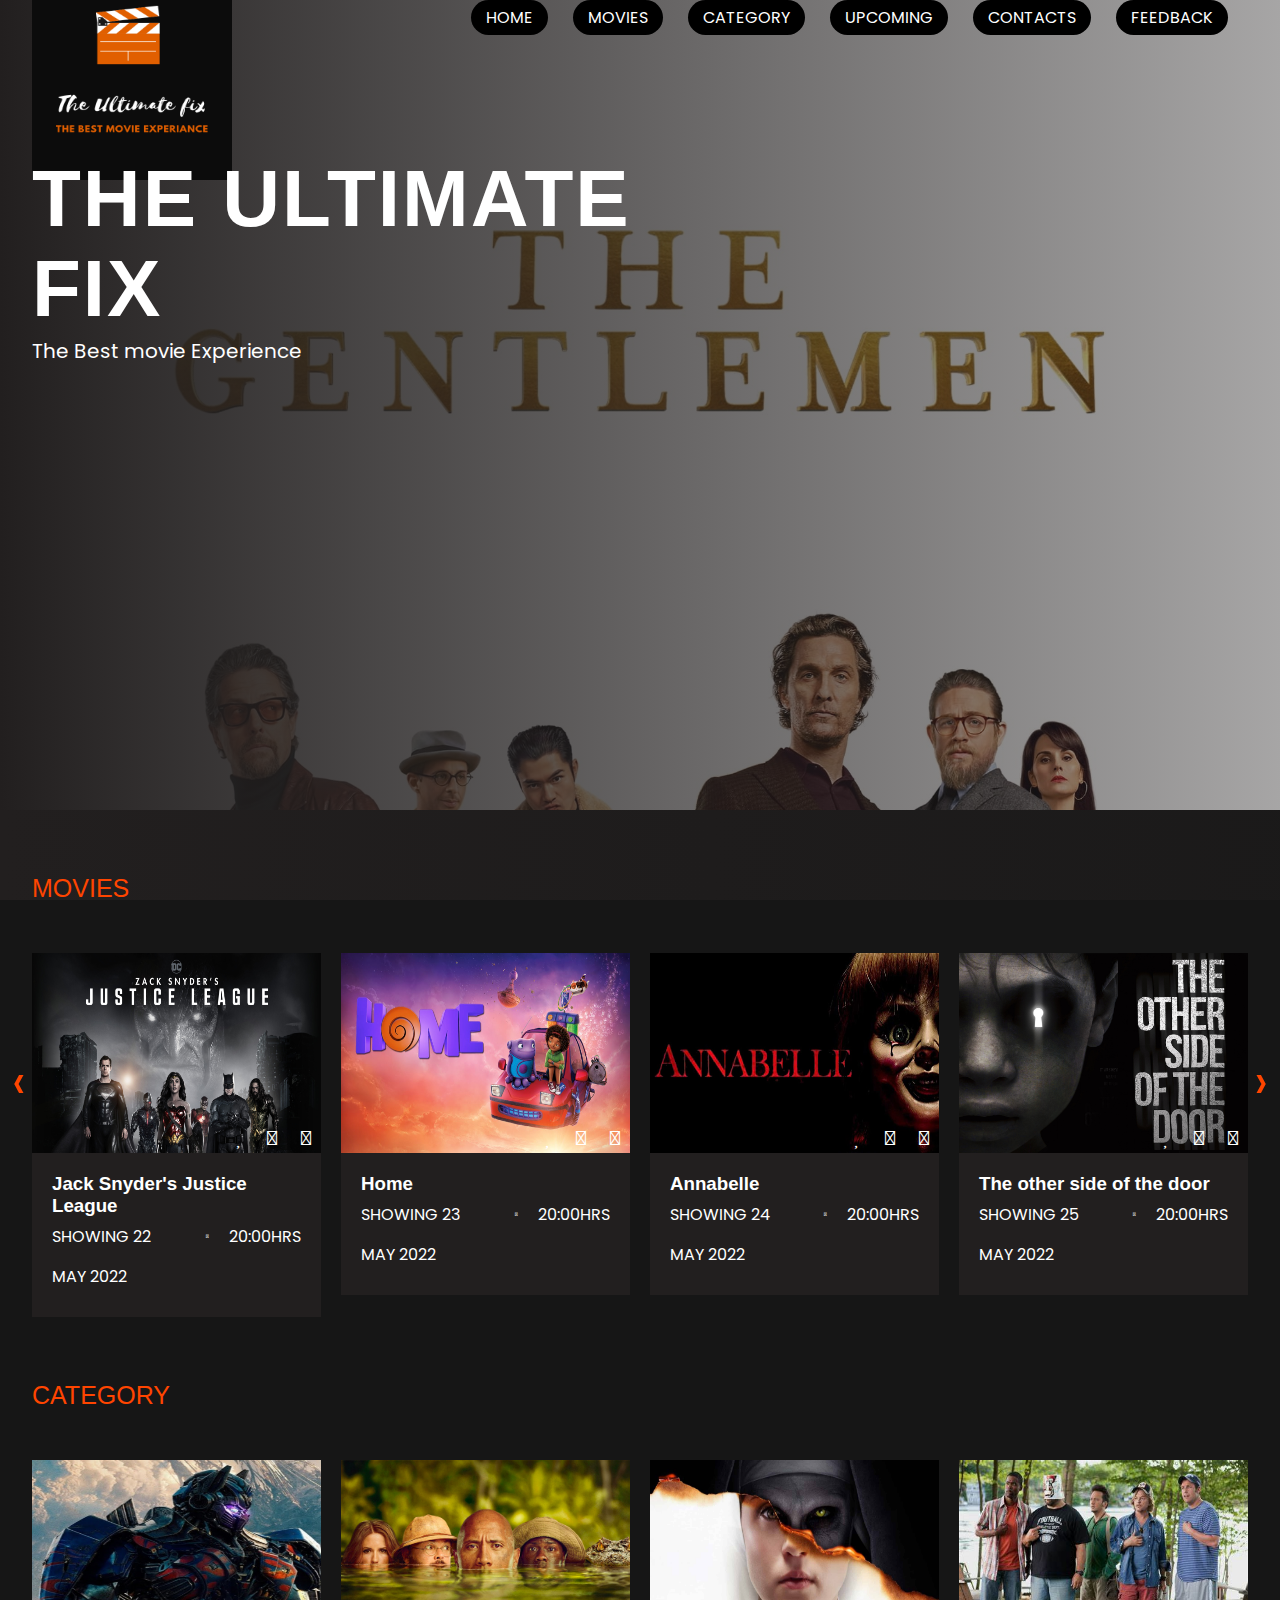
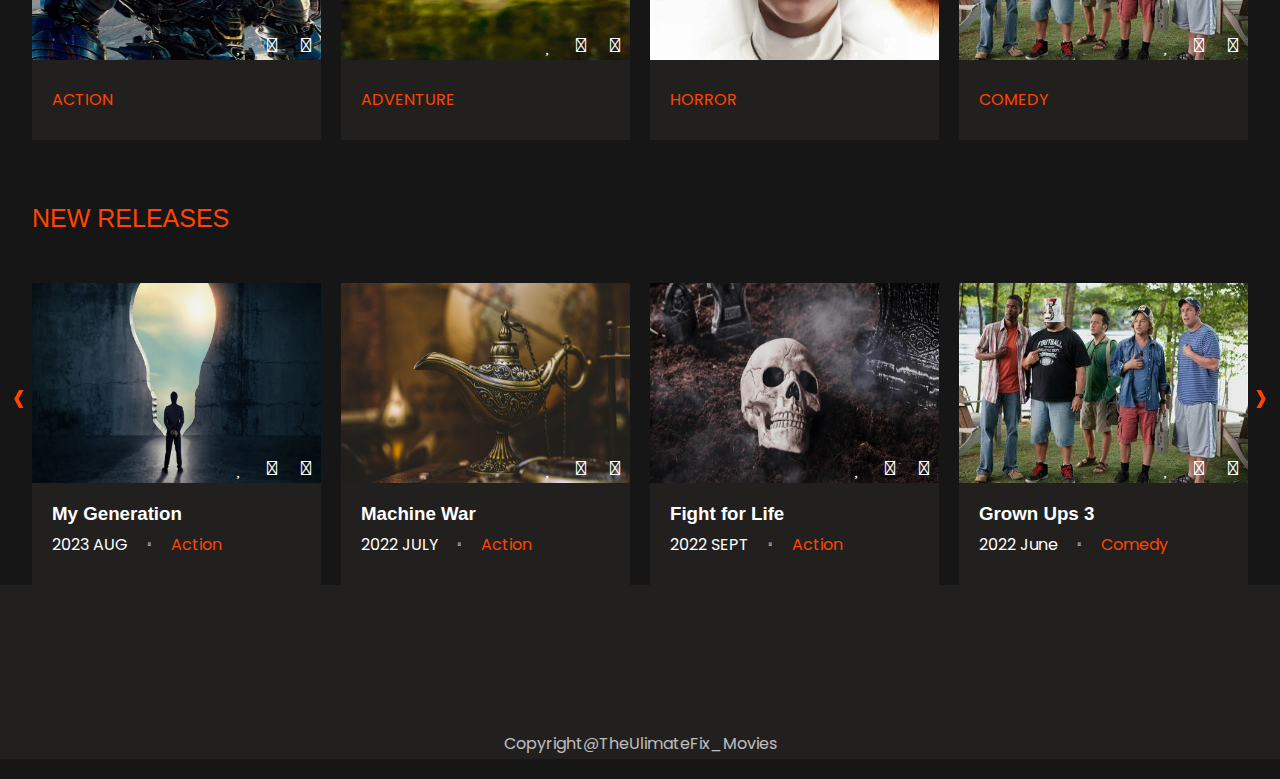
<file: index.html>
<!DOCTYPE html>
<html lang="en" dir="ltr">

<head>
  <meta charset="utf-8">
  <title>The Ultimate Fix</title>
  <meta name="viewport" content="width=device-width, initial-scale=1.0">
  <link rel="stylesheet" href="css/style.css">
  <link rel="stylesheet" href="https://pro.fontawesome.com/releases/v5.10.0/css/all.css" integrity="sha384-AYmEC3Yw5cVb3ZcuHtOA93w35dYTsvhLPVnYs9eStHfGJvOvKxVfELGroGkvsg+p" crossorigin="anonymous" />
  <!-- Owl Carousel css-->
  <link rel="stylesheet" href="https://cdnjs.cloudflare.com/ajax/libs/OwlCarousel2/2.3.4/assets/owl.carousel.css" />
  <link rel="stylesheet" href="https://cdnjs.cloudflare.com/ajax/libs/OwlCarousel2/2.3.4/assets/owl.carousel.min.css" />
  <link rel="stylesheet" href="https://cdnjs.cloudflare.com/ajax/libs/font-awesome/4.7.0/css/font-awesome.min.css">
    <link rel="preconnect" href="https://fonts.googleapis.com">
    <link rel="preconnect" href="https://fonts.gstatic.com" crossorigin>
    <link href="https://fonts.googleapis.com/css2?family=Source+Sans+Pro:wght@300;600&display=swap" rel="stylesheet">
  <!-- Owl Carousel css-->


  <!-- jquery css-->
  <script src="https://code.jquery.com/jquery-1.12.4.min.js" integrity="sha256-ZosEbRLbNQzLpnKIkEdrPv7lOy9C27hHQ+Xp8a4MxAQ=" crossorigin="anonymous"></script>
  <!-- jquery css-->

</head>

<body>
  <section class="home">
    <div class="headerbg ">
      <header>
        <div class="container ">
          <div class="navbar flex1">
            <nav>
			        <div class="logo">
			          <img src="image/tuflogo.png" alt="">
              </div>
                 <!--menu btn-->
              <ul id="menuitem">
                <li><a href="index.html">Home</a></li>
                <li><a href="#movies">Movies</a></li>
                <li><a href="Categories.html">Category</a></li>
                <li><a href="#upcoming">Upcoming</a></li>
                <li><a href="contacts.html">Contacts</a></li>
                <li><a href="feedback.html">Feedback</a></li>
              </ul>
            </nav>
            <span class="fa fa-bars" onclick="menutoggle()"></span>
          </div>
        </div>
      </header>

      <div class="home_content mtop">
        <div class="container">
          <div class="left">
            <h1>The Ultimate Fix</h1>
            <p>The Best movie Experience</p>
          </div>
        </div>
      </div>
    </div>
  </section>


  <script>
    var menuitem = document.getElementById("menuitem");
    menuitem.style.maxHeight = "0px";

    function menutoggle() {
      if (menuitem.style.maxHeight == '0px') {
        menuitem.style.maxHeight = "200px"
      } else {
        menuitem.style.maxHeight = "0px"
      }
    }

    window.addEventListener("scroll", function() {
      var header = document.querySelector("header");
      header.classList.toggle("sticky", window.scrollY > 50);
    })
  </script>



  <section class="popular mtop" id="movies">
    <div class="container ">
      <div class="heading flex1">
        <h2>MOVIES</h2>
      </div>

      <div class="owl-carousel owl-theme">
        <div class="item">
          <div class="box">
            <div class="imgBox">
              <img src="image/home 1.jpg" alt="">
              <div class="icon">
                <i class="far fa-heart"></i>
                <i class="fas fa-share-alt"></i>
                <i class="fas fa-plus"></i>
              </div>
            </div>

            <div class="content">
              <i id="palybtn" class="fas fa-play"></i>
            </div>
            <div class="text">
              <h3>Jack Snyder's Justice League</h3>
              <div class="time flex">
                <span>SHOWING 22 MAY 2022</span>
                <i class="fas fa-circle"></i>
                <span>20:00HRS</span>
              </div>
            </div>
          </div>
        </div>
        <div class="item">
          <div class="box">
            <div class="imgBox">
              <img src="image/home.jpg" alt="">
              <div class="icon">
                <i class="far fa-heart"></i>
                <i class="fas fa-share-alt"></i>
                <i class="fas fa-plus"></i>
              </div>
            </div>

            <div class="content">
              <i id="palybtn" class="fas fa-play"></i>
            </div>
            <div class="text">
              <h3>Home</h3>
              <div class="time flex">
                <span>SHOWING 23 MAY 2022</span>
                <i class="fas fa-circle"></i>
                <span>20:00HRS</span>
              </div>
            </div>
          </div>
        </div>
        <div class="item">
          <div class="box">
            <div class="imgBox">
              <img src="image/hor6.jfif" alt="">
              <div class="icon">
                <i class="far fa-heart"></i>
                <i class="fas fa-share-alt"></i>
                <i class="fas fa-plus"></i>
              </div>
            </div>

            <div class="content">
              <i id="palybtn" class="fas fa-play"></i>
            </div>
            <div class="text">
              <h3>Annabelle</h3>
              <div class="time flex">
                <span>SHOWING 24 MAY 2022</span>
                <i class="fas fa-circle"></i>
                <span>20:00HRS</span>
              </div>
            </div>
          </div>
        </div>
        <div class="item">
          <div class="box">
            <div class="imgBox">
              <img src="image/hor3.jfif" alt="">
              <div class="icon">
                <i class="far fa-heart"></i>
                <i class="fas fa-share-alt"></i>
                <i class="fas fa-plus"></i>
              </div>
            </div>

            <div class="content">
              <i id="palybtn" class="fas fa-play"></i>
            </div>
            <div class="text">
              <h3>The other side of the door</h3>
              <div class="time flex">
                <span>SHOWING 25 MAY 2022</span>
                <i class="fas fa-circle"></i>
                <span>20:00HRS</span>
              </div>
            </div>
          </div>
        </div>
        <div class="item">
          <div class="box">
            <div class="imgBox">
              <img src="image/hor1.jfif" alt="">
              <div class="icon">
                <i class="far fa-heart"></i>
                <i class="fas fa-share-alt"></i>
                <i class="fas fa-plus"></i>
              </div>
            </div>

            <div class="content">
              <i id="palybtn" class="fas fa-play"></i>
            </div>
            <div class="text">
              <h3>The Conjuring</h3>
              <div class="time flex">
                <span>SHOWING 27 MAY 2022</span>
                <i class="fas fa-circle"></i>
                <span>20:00HRS</span>
              </div>
            </div>
          </div>
        </div>
        <div class="item">
          <div class="box">
            <div class="imgBox">
              <img src="image/hor2.jfif" alt="">
              <div class="icon">
                <i class="far fa-heart"></i>
                <i class="fas fa-share-alt"></i>
                <i class="fas fa-plus"></i>
              </div>
            </div>

            <div class="content">
              <i id="palybtn" class="fas fa-play"></i>
            </div>
            <div class="text">
              <h3>IT</h3>
              <div class="time flex">
                <span>SHOWING 29 MAY 2022</span>
                <i class="fas fa-circle"></i>
                <span>20:00HRS</span>
              </div>
            </div>
          </div>
        </div>
  </section>

  <section class="popular mtop" id="category">
    <div class="container ">
      <div class="heading flex1">
        <h2>CATEGORY</h2>
      </div>

      <div class="owl-carousel owl-theme">
        <div class="item">
          <div class="box">
            <div class="imgBox">
              <img src="image/p1.jpg" alt="">
              <div class="icon">
                <i class="far fa-heart"></i>
                <i class="fas fa-share-alt"></i>
                <i class="fas fa-plus"></i>
              </div>
            </div>

            <div class="content">
              <i id="palybtn" class="fas fa-play"></i>
            </div>
            <div class="text">
              <div class="time flex">
                <a href="action.html">ACTION</a>
              </div>
            </div>
          </div>
        </div>
        <div class="item">
          <div class="box">
            <div class="imgBox">
              <img src="image/p2.jpg" alt="">
              <div class="icon">
                <i class="far fa-heart"></i>
                <i class="fas fa-share-alt"></i>
                <i class="fas fa-plus"></i>
              </div>
            </div>

            <div class="content">
              <i id="palybtn" class="fas fa-play"></i>
            </div>
            <div class="text">
              <div class="time flex">
                <a href="adventure.html">ADVENTURE</a>
              </div>
            </div>
          </div>
        </div>
        <div class="item">
          <div class="box">
            <div class="imgBox">
              <img src="image/p3.jpg" alt="">
              <div class="icon">
                <i class="far fa-heart"></i>
                <i class="fas fa-share-alt"></i>
                <i class="fas fa-plus"></i>
              </div>
            </div>

            <div class="content">
              <i id="palybtn" class="fas fa-play"></i>
            </div>
            <div class="text">
              <div class="time flex">
                <a href="horror.html">HORROR</a>
              </div>
            </div>
          </div>
        </div>
        <div class="item">
          <div class="box">
            <div class="imgBox">
              <img src="image/p4.jpg" alt="">
              <div class="icon">
                <i class="far fa-heart"></i>
                <i class="fas fa-share-alt"></i>
                <i class="fas fa-plus"></i>
              </div>
            </div>

            <div class="content">
              <i id="palybtn" class="fas fa-play"></i>
            </div>
            <div class="text">
              <div class="time flex">
                <a href="comedy.html">COMEDY</a>
              </div>
            </div>
          </div>
        </div>
      </div>
    </div>
  </section>


  <!-- Owl Carousel -->
  <script src="https://cdnjs.cloudflare.com/ajax/libs/OwlCarousel2/2.3.4/owl.carousel.min.js"></script>
  <script src="https://cdnjs.cloudflare.com/ajax/libs/OwlCarousel2/2.3.4/owl.carousel.js"></script>
  <!-- Owl Carousel -->

  <script>
    $('.owl-carousel').owlCarousel({
      loop: true,
      margin: 20,
      nav: true,
      dots: false,
      responsive: {
        411: {
          items: 1
        },
        768: {
          items: 2
        },
        1000: {
          items: 4
        }
      }
    })
  </script>

<section class="popular mtop" id="upcoming">
    <div class="container ">
      <div class="heading flex1">
        <h2>NEW RELEASES</h2>
      </div>

      <div class="owl-carousel owl-theme">
        <div class="item">
          <div class="box">
            <div class="imgBox">
              <img src="image/p7.jpg" alt="">
              <div class="icon">
                <i class="far fa-heart"></i>
                <i class="fas fa-share-alt"></i>
                <i class="fas fa-plus"></i>
              </div>
            </div>

            <div class="content">
              <i id="palybtn" class="fas fa-play"></i>
            </div>
            <div class="text">
              <h3>My Generation</h3>
              <div class="time flex">
                <span>2023 AUG</span>
                <i class="fas fa-circle"></i>
                <a>Action</a>
              </div>
            </div>
          </div>
        </div>
        <div class="item">
          <div class="box">
            <div class="imgBox">
              <img src="image/p6.jpg" alt="">
              <div class="icon">
                <i class="far fa-heart"></i>
                <i class="fas fa-share-alt"></i>
                <i class="fas fa-plus"></i>
              </div>
            </div>

            <div class="content">
              <i id="palybtn" class="fas fa-play"></i>
            </div>
            <div class="text">
              <h3>Machine War</h3>
              <div class="time flex">
                <span>2022 JULY</span>
                <i class="fas fa-circle"></i>
                <a>Action</a>
              </div>
            </div>
          </div>
        </div>
        <div class="item">
          <div class="box">
            <div class="imgBox">
              <img src="image/p5.jpg" alt="">
              <div class="icon">
                <i class="far fa-heart"></i>
                <i class="fas fa-share-alt"></i>
                <i class="fas fa-plus"></i>
              </div>
            </div>

            <div class="content">
              <i id="palybtn" class="fas fa-play"></i>
            </div>
            <div class="text">
              <h3>Fight for Life</h3>
              <div class="time flex">
                <span>2022 SEPT</span>
                <i class="fas fa-circle"></i>
                <a>Action</a>
              </div>
            </div>
          </div>
        </div>
        <div class="item">
          <div class="box">
            <div class="imgBox">
              <img src="image/p4.jpg" alt="">
              <div class="icon">
                <i class="far fa-heart"></i>
                <i class="fas fa-share-alt"></i>
                <i class="fas fa-plus"></i>
              </div>
            </div>

            <div class="content">
              <i id="palybtn" class="fas fa-play"></i>
            </div>
            <div class="text">
              <h3>Grown Ups 3</h3>
              <div class="time flex">
                <span>2022 June</span>
                <i class="fas fa-circle"></i>
                <a>Comedy</a>
              </div>
            </div>
          </div>
        </div>
        <div class="item">
          <div class="box">
            <div class="imgBox">
              <img src="image/p3.jpg" alt="">
              <div class="icon">
                <i class="far fa-heart"></i>
                <i class="fas fa-share-alt"></i>
                <i class="fas fa-plus"></i>
              </div>
            </div>

            <div class="content">
              <i id="palybtn" class="fas fa-play"></i>
            </div>
            <div class="text">
              <h3>The Nun </h3>
              <div class="time flex">
                <span>2022 JUNE</span>
                <i class="fas fa-circle"></i>
                <a>Horror</a>
              </div>
            </div>
          </div>
        </div>
      </div>
    </div>
  </section>


  <!-- paxi mate ko lai aata hai-->
  <script>
    $('.owl-carousel').owlCarousel({
      loop: true,
      margin: 20,
      nav: true,
      dots: false,
      responsive: {
        414: {
          items: 1
        },
        600: {
          items: 2
        },
        1000: {
          items: 4
        }
      }
    })
  </script>



  <footer>

   <Center>
      <div class=" section-gap" id="contact"></div>
        <p id="pfooter">Copyright@TheUlimateFix_Movies</p>
      </div>
    </Center>
    

  </footer>
</body>

</html>
</file>
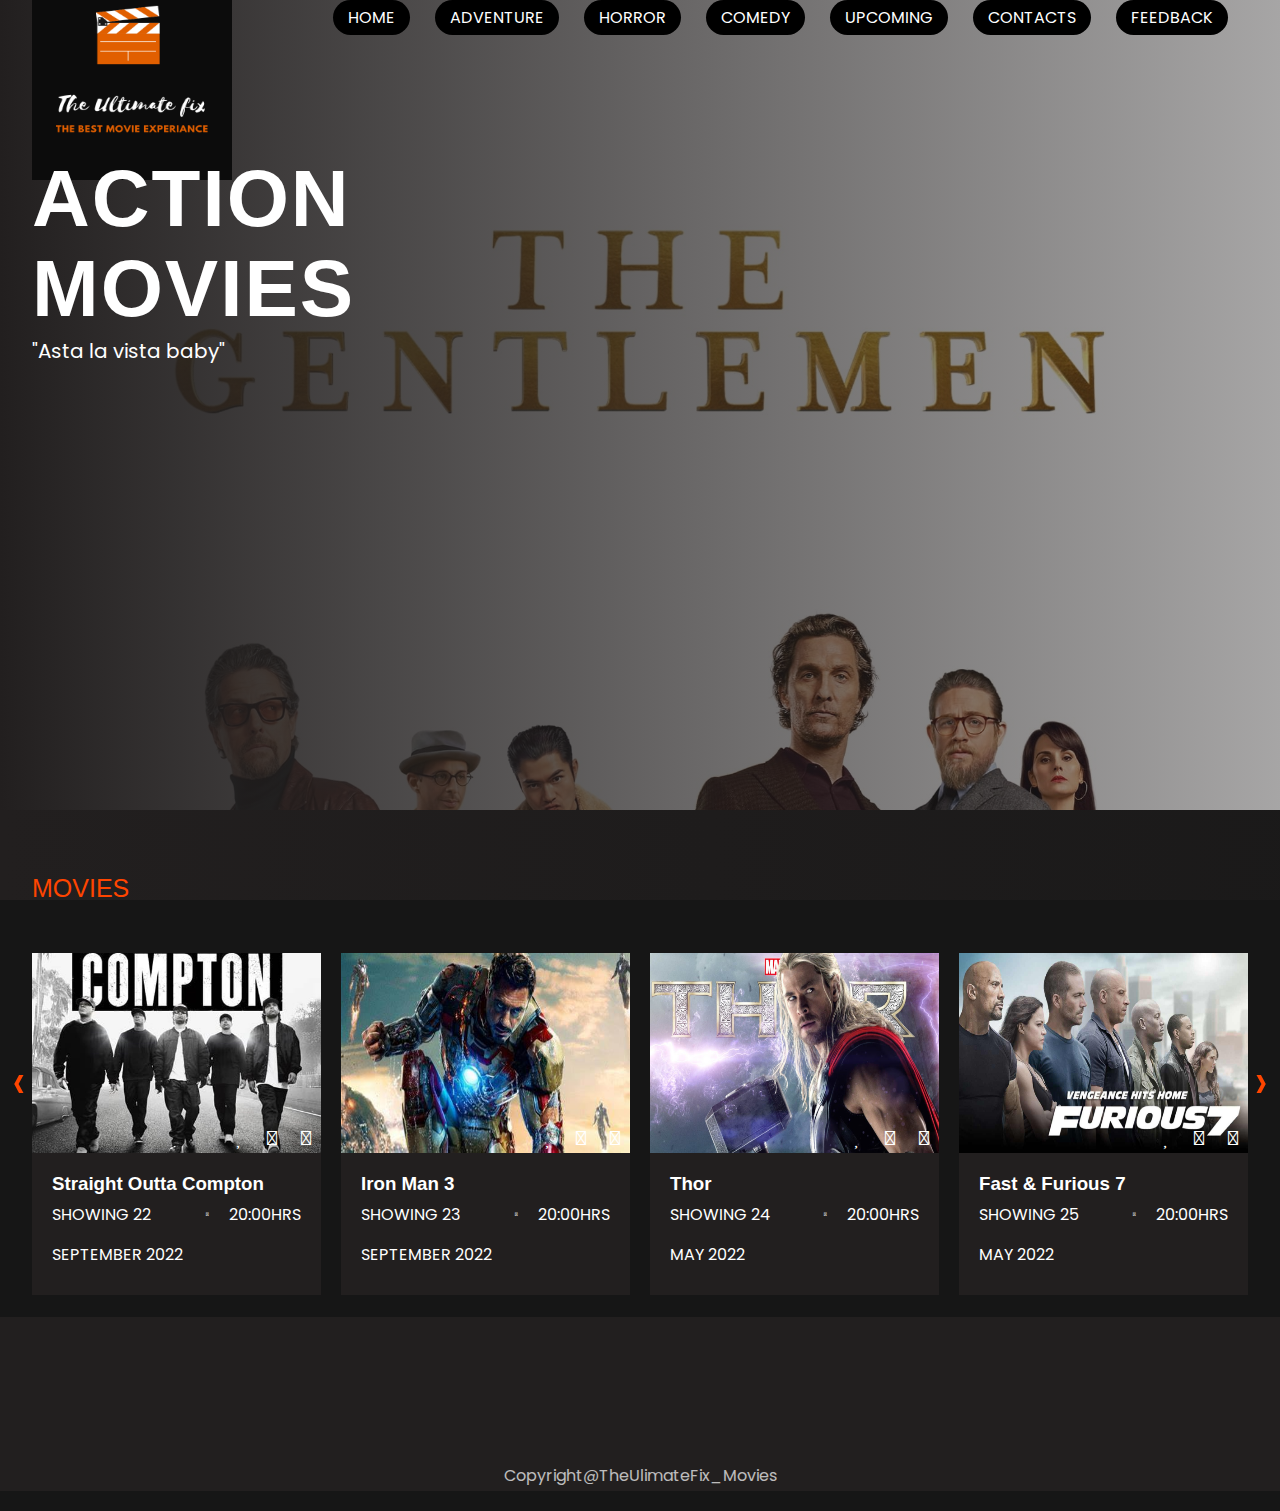
<file: action.html>
<!DOCTYPE html>
<html lang="en" dir="ltr">

<head>
  <meta charset="utf-8">
  <title>The Ultimate Fix</title>
  <meta name="viewport" content="width=device-width, initial-scale=1.0">
  <link rel="stylesheet" href="css/style.css">
  <link rel="stylesheet" href="https://pro.fontawesome.com/releases/v5.10.0/css/all.css" integrity="sha384-AYmEC3Yw5cVb3ZcuHtOA93w35dYTsvhLPVnYs9eStHfGJvOvKxVfELGroGkvsg+p" crossorigin="anonymous" />
  <!-- Owl Carousel css-->
  <link rel="stylesheet" href="https://cdnjs.cloudflare.com/ajax/libs/OwlCarousel2/2.3.4/assets/owl.carousel.css" />
  <link rel="stylesheet" href="https://cdnjs.cloudflare.com/ajax/libs/OwlCarousel2/2.3.4/assets/owl.carousel.min.css" />
  <link rel="stylesheet" href="https://cdnjs.cloudflare.com/ajax/libs/font-awesome/4.7.0/css/font-awesome.min.css">
    <link rel="preconnect" href="https://fonts.googleapis.com">
    <link rel="preconnect" href="https://fonts.gstatic.com" crossorigin>
    <link href="https://fonts.googleapis.com/css2?family=Source+Sans+Pro:wght@300;600&display=swap" rel="stylesheet">
  <!-- Owl Carousel css-->


  <!-- jquery css-->
  <script src="https://code.jquery.com/jquery-1.12.4.min.js" integrity="sha256-ZosEbRLbNQzLpnKIkEdrPv7lOy9C27hHQ+Xp8a4MxAQ=" crossorigin="anonymous"></script>
  <!-- jquery css-->

</head>

<body>
  <section class="home">
    <div class="headerbg ">
      <header>
        <div class="container ">
          <div class="navbar flex1">
            <nav>
              <div class="logo">
                <img src="image/tuflogo.png" alt="">
              </div>
                 <!--menu btn-->
              <ul id="menuitem">
                <li><a href="index.html">HOME</a></li>
                <li><a href="adventure.html">ADVENTURE</a></li>
                <li><a href="horror.html">HORROR</a></li>
                <li><a href="comedy.html">COMEDY</a></li>
                <li><a href="upcoming.html">Upcoming</a></li>
                <li><a href="contacts.html">Contacts</a></li>
                <li><a href="feedback.html">Feedback</a></li>
              </ul>
            </nav>
            <span class="fa fa-bars" onclick="menutoggle()"></span>

          </div>
        </div>
      </header>

      <div class="home_content mtop">
        <div class="container">
          <div class="left">
            <h1>Action Movies</h1>
            <p>"Asta la vista baby"</p>
          </div>
        </div>
      </div>
    </div>
  </section>


  <script>
    var menuitem = document.getElementById("menuitem");
    menuitem.style.maxHeight = "0px";

    function menutoggle() {
      if (menuitem.style.maxHeight == '0px') {
        menuitem.style.maxHeight = "200px"
      } else {
        menuitem.style.maxHeight = "0px"
      }
    }

    window.addEventListener("scroll", function() {
      var header = document.querySelector("header");
      header.classList.toggle("sticky", window.scrollY > 50);
    })
  </script>



  <section class="popular mtop" id="movies">
    <div class="container ">
      <div class="heading flex1">
        <h2>MOVIES</h2>
      </div>

      <div class="owl-carousel owl-theme">
        <div class="item">
          <div class="box">
            <div class="imgBox">
              <img src="image/action4.jpg" alt="">
              <div class="icon">
                <i class="far fa-heart"></i>
                <i class="fas fa-share-alt"></i>
                <i class="fas fa-plus"></i>
              </div>
            </div>

            <div class="content">
              <i id="palybtn" class="fas fa-play"></i>
            </div>
            <div class="text">
              <h3>Straight Outta Compton</h3>
              <div class="time flex">
                <span>SHOWING 22 SEPTEMBER 2022</span>
                <i class="fas fa-circle"></i>
                <span>20:00HRS</span>
              </div>
            </div>
          </div>
        </div>
        <div class="item">
          <div class="box">
            <div class="imgBox">
              <img src="image/action 1.jpg" alt="">
              <div class="icon">
                <i class="far fa-heart"></i>
                <i class="fas fa-share-alt"></i>
                <i class="fas fa-plus"></i>
              </div>
            </div>

            <div class="content">
              <i id="palybtn" class="fas fa-play"></i>
            </div>
            <div class="text">
              <h3>Iron Man 3</h3>
              <div class="time flex">
                <span>SHOWING 23 SEPTEMBER 2022</span>
                <i class="fas fa-circle"></i>
                <span>20:00HRS</span>
              </div>
            </div>
          </div>
        </div>
        <div class="item">
          <div class="box">
            <div class="imgBox">
              <img src="image/action 5.jpg" alt="">
              <div class="icon">
                <i class="far fa-heart"></i>
                <i class="fas fa-share-alt"></i>
                <i class="fas fa-plus"></i>
              </div>
            </div>

            <div class="content">
              <i id="palybtn" class="fas fa-play"></i>
            </div>
            <div class="text">
              <h3>Thor</h3>
              <div class="time flex">
                <span>SHOWING 24 MAY 2022</span>
                <i class="fas fa-circle"></i>
                <span>20:00HRS</span>
              </div>
            </div>
          </div>
        </div>
        <div class="item">
          <div class="box">
            <div class="imgBox">
              <img src="image/action 6.jpg" alt="">
              <div class="icon">
                <i class="far fa-heart"></i>
                <i class="fas fa-share-alt"></i>
                <i class="fas fa-plus"></i>
              </div>
            </div>

            <div class="content">
              <i id="palybtn" class="fas fa-play"></i>
            </div>
            <div class="text">
              <h3>Fast & Furious 7</h3>
              <div class="time flex">
                <span>SHOWING 25 MAY 2022</span>
                <i class="fas fa-circle"></i>
                <span>20:00HRS</span>
              </div>
            </div>
          </div>
        </div>
        <div class="item">
          <div class="box">
            <div class="imgBox">
              <img src="image/action2.jpg" alt="">
              <div class="icon">
                <i class="far fa-heart"></i>
                <i class="fas fa-share-alt"></i>
                <i class="fas fa-plus"></i>
              </div>
            </div>

            <div class="content">
              <i id="palybtn" class="fas fa-play"></i>
            </div>
            <div class="text">
              <h3>Transfomers: Age of Extintion</h3>
              <div class="time flex">
                <span>SHOWING 27 MAY 2022</span>
                <i class="fas fa-circle"></i>
                <span>20:00HRS</span>
              </div>
            </div>
          </div>
        </div>
        <div class="item">
          <div class="box">
            <div class="imgBox">
              <img src="image/action3.jpg" alt="">
              <div class="icon">
                <i class="far fa-heart"></i>
                <i class="fas fa-share-alt"></i>
                <i class="fas fa-plus"></i>
              </div>
            </div>

            <div class="content">
              <i id="palybtn" class="fas fa-play"></i>
            </div>
            <div class="text">
              <h3>Mission Impossible</h3>
              <div class="time flex">
                <span>SHOWING 29 MAY 2022</span>
                <i class="fas fa-circle"></i>
                <span>20:00HRS</span>
              </div>
            </div>
          </div>
        </div>
  </section>

  
  <!-- Owl Carousel -->
  <script src="https://cdnjs.cloudflare.com/ajax/libs/OwlCarousel2/2.3.4/owl.carousel.min.js"></script>
  <script src="https://cdnjs.cloudflare.com/ajax/libs/OwlCarousel2/2.3.4/owl.carousel.js"></script>
  <!-- Owl Carousel -->

  <script>
    $('.owl-carousel').owlCarousel({
      loop: true,
      margin: 20,
      nav: true,
      dots: false,
      responsive: {
        411: {
          items: 1
        },
        768: {
          items: 2
        },
        1000: {
          items: 4
        }
      }
    })
  </script>

   <footer>
    
    <Center>
       <div class=" section-gap" id="contact"></div>
         <p id="pfooter">Copyright@TheUlimateFix_Movies</p>
       </div>
     </Center>
     
 
   </footer>

</body>

</html>
</file>
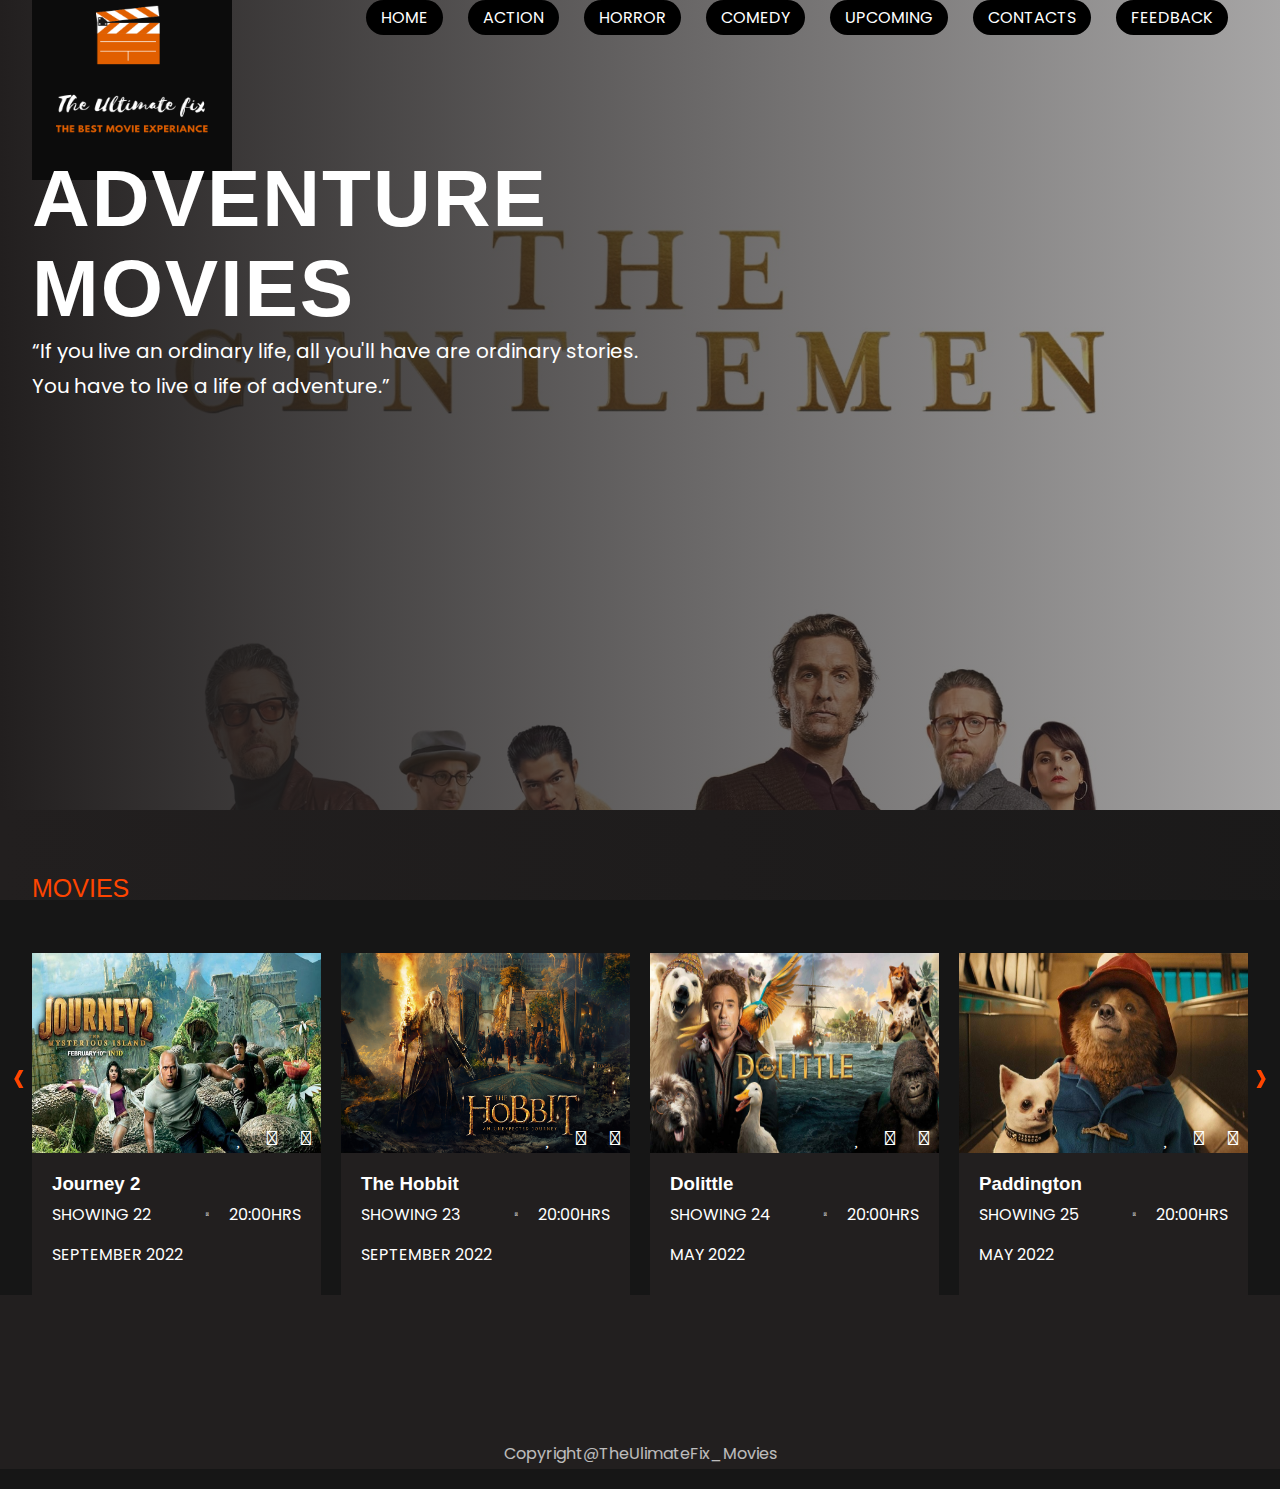
<file: adventure.html>
<!DOCTYPE html>
<html lang="en" dir="ltr">

<head>
  <meta charset="utf-8">
  <title>The Ultimate Fix</title>
  <meta name="viewport" content="width=device-width, initial-scale=1.0">
  <link rel="stylesheet" href="css/style.css">
  <link rel="stylesheet" href="https://pro.fontawesome.com/releases/v5.10.0/css/all.css" integrity="sha384-AYmEC3Yw5cVb3ZcuHtOA93w35dYTsvhLPVnYs9eStHfGJvOvKxVfELGroGkvsg+p" crossorigin="anonymous" />
  <!-- Owl Carousel css-->
  <link rel="stylesheet" href="https://cdnjs.cloudflare.com/ajax/libs/OwlCarousel2/2.3.4/assets/owl.carousel.css" />
  <link rel="stylesheet" href="https://cdnjs.cloudflare.com/ajax/libs/OwlCarousel2/2.3.4/assets/owl.carousel.min.css" />
  <link rel="stylesheet" href="https://cdnjs.cloudflare.com/ajax/libs/font-awesome/4.7.0/css/font-awesome.min.css">
    <link rel="preconnect" href="https://fonts.googleapis.com">
    <link rel="preconnect" href="https://fonts.gstatic.com" crossorigin>
    <link href="https://fonts.googleapis.com/css2?family=Source+Sans+Pro:wght@300;600&display=swap" rel="stylesheet">
  <!-- Owl Carousel css-->


  <!-- jquery css-->
  <script src="https://code.jquery.com/jquery-1.12.4.min.js" integrity="sha256-ZosEbRLbNQzLpnKIkEdrPv7lOy9C27hHQ+Xp8a4MxAQ=" crossorigin="anonymous"></script>
  <!-- jquery css-->

</head>

<body>
  <section class="home">
    <div class="headerbg ">
      <header>
        <div class="container ">
          <div class="navbar flex1">
            <nav>
              <div class="logo">
                <img src="image/tuflogo.png" alt="">
              </div>
                 <!--menu btn-->
              <ul id="menuitem">
                <li><a href="index.html">HOME</a></li>
                <li><a href="action.html">ACTION</a></li>
                <li><a href="horror.html">HORROR</a></li>
                <li><a href="comedy.html">COMEDY</a></li>
                <li><a href="upcoming.html">Upcoming</a></li>
                <li><a href="contacts.html">Contacts</a></li>
                <li><a href="feedback.html">Feedback</a></li>
              </ul>
            </nav>
            <span class="fa fa-bars" onclick="menutoggle()"></span>

          </div>
        </div>
      </header>

      <div class="home_content mtop">
        <div class="container">
          <div class="left">
            <h1>ADVENTURE MOVIES</h1>
            <p>“If you live an ordinary life, all you'll have are ordinary stories. You have to live a life of adventure.”</p>
          </div>
        </div>
      </div>
    </div>
  </section>


  <script>
    var menuitem = document.getElementById("menuitem");
    menuitem.style.maxHeight = "0px";

    function menutoggle() {
      if (menuitem.style.maxHeight == '0px') {
        menuitem.style.maxHeight = "200px"
      } else {
        menuitem.style.maxHeight = "0px"
      }
    }

    window.addEventListener("scroll", function() {
      var header = document.querySelector("header");
      header.classList.toggle("sticky", window.scrollY > 50);
    })
  </script>



  <section class="popular mtop" id="movies">
    <div class="container ">
      <div class="heading flex1">
        <h2>MOVIES</h2>
      </div>

      <div class="owl-carousel owl-theme">
        <div class="item">
          <div class="box">
            <div class="imgBox">
              <img src="image/ad 1.jpg" alt="">
              <div class="icon">
                <i class="far fa-heart"></i>
                <i class="fas fa-share-alt"></i>
                <i class="fas fa-plus"></i>
              </div>
            </div>

            <div class="content">
              <i id="palybtn" class="fas fa-play"></i>
            </div>
            <div class="text">
              <h3>Journey 2</h3>
              <div class="time flex">
                <span>SHOWING 22 SEPTEMBER 2022</span>
                <i class="fas fa-circle"></i>
                <span>20:00HRS</span>
              </div>
            </div>
          </div>
        </div>
        <div class="item">
          <div class="box">
            <div class="imgBox">
              <img src="image/ad 2.jpg" alt="">
              <div class="icon">
                <i class="far fa-heart"></i>
                <i class="fas fa-share-alt"></i>
                <i class="fas fa-plus"></i>
              </div>
            </div>

            <div class="content">
              <i id="palybtn" class="fas fa-play"></i>
            </div>
            <div class="text">
              <h3>The Hobbit</h3>
              <div class="time flex">
                <span>SHOWING 23 SEPTEMBER 2022</span>
                <i class="fas fa-circle"></i>
                <span>20:00HRS</span>
              </div>
            </div>
          </div>
        </div>
        <div class="item">
          <div class="box">
            <div class="imgBox">
              <img src="image/ad 3.jpg" alt="">
              <div class="icon">
                <i class="far fa-heart"></i>
                <i class="fas fa-share-alt"></i>
                <i class="fas fa-plus"></i>
              </div>
            </div>

            <div class="content">
              <i id="palybtn" class="fas fa-play"></i>
            </div>
            <div class="text">
              <h3>Dolittle</h3>
              <div class="time flex">
                <span>SHOWING 24 MAY 2022</span>
                <i class="fas fa-circle"></i>
                <span>20:00HRS</span>
              </div>
            </div>
          </div>
        </div>
        <div class="item">
          <div class="box">
            <div class="imgBox">
              <img src="image/ad 4.jpg" alt="">
              <div class="icon">
                <i class="far fa-heart"></i>
                <i class="fas fa-share-alt"></i>
                <i class="fas fa-plus"></i>
              </div>
            </div>

            <div class="content">
              <i id="palybtn" class="fas fa-play"></i>
            </div>
            <div class="text">
              <h3>Paddington</h3>
              <div class="time flex">
                <span>SHOWING 25 MAY 2022</span>
                <i class="fas fa-circle"></i>
                <span>20:00HRS</span>
              </div>
            </div>
          </div>
        </div>
        <div class="item">
          <div class="box">
            <div class="imgBox">
              <img src="image/ad 5.jpg" alt="">
              <div class="icon">
                <i class="far fa-heart"></i>
                <i class="fas fa-share-alt"></i>
                <i class="fas fa-plus"></i>
              </div>
            </div>

            <div class="content">
              <i id="palybtn" class="fas fa-play"></i>
            </div>
            <div class="text">
              <h3>Pan</h3>
              <div class="time flex">
                <span>SHOWING 27 MAY 2022</span>
                <i class="fas fa-circle"></i>
                <span>20:00HRS</span>
              </div>
            </div>
          </div>
        </div>
        <div class="item">
          <div class="box">
            <div class="imgBox">
              <img src="image/ad 6.jpg" alt="">
              <div class="icon">
                <i class="far fa-heart"></i>
                <i class="fas fa-share-alt"></i>
                <i class="fas fa-plus"></i>
              </div>
            </div>

            <div class="content">
              <i id="palybtn" class="fas fa-play"></i>
            </div>
            <div class="text">
              <h3>The life of Pi</h3>
              <div class="time flex">
                <span>SHOWING 29 MAY 2022</span>
                <i class="fas fa-circle"></i>
                <span>20:00HRS</span>
              </div>
            </div>
          </div>
        </div>
  </section>

  
  <!-- Owl Carousel -->
  <script src="https://cdnjs.cloudflare.com/ajax/libs/OwlCarousel2/2.3.4/owl.carousel.min.js"></script>
  <script src="https://cdnjs.cloudflare.com/ajax/libs/OwlCarousel2/2.3.4/owl.carousel.js"></script>
  <!-- Owl Carousel -->

  <script>
    $('.owl-carousel').owlCarousel({
      loop: true,
      margin: 20,
      nav: true,
      dots: false,
      responsive: {
        411: {
          items: 1
        },
        768: {
          items: 2
        },
        1000: {
          items: 4
        }
      }
    })
  </script>

<footer>
    
  <Center>
     <div class=" section-gap" id="contact"></div>
       <p id="pfooter">Copyright@TheUlimateFix_Movies</p>
     </div>
   </Center>
   

 </footer>

</body>

</html>
</file>
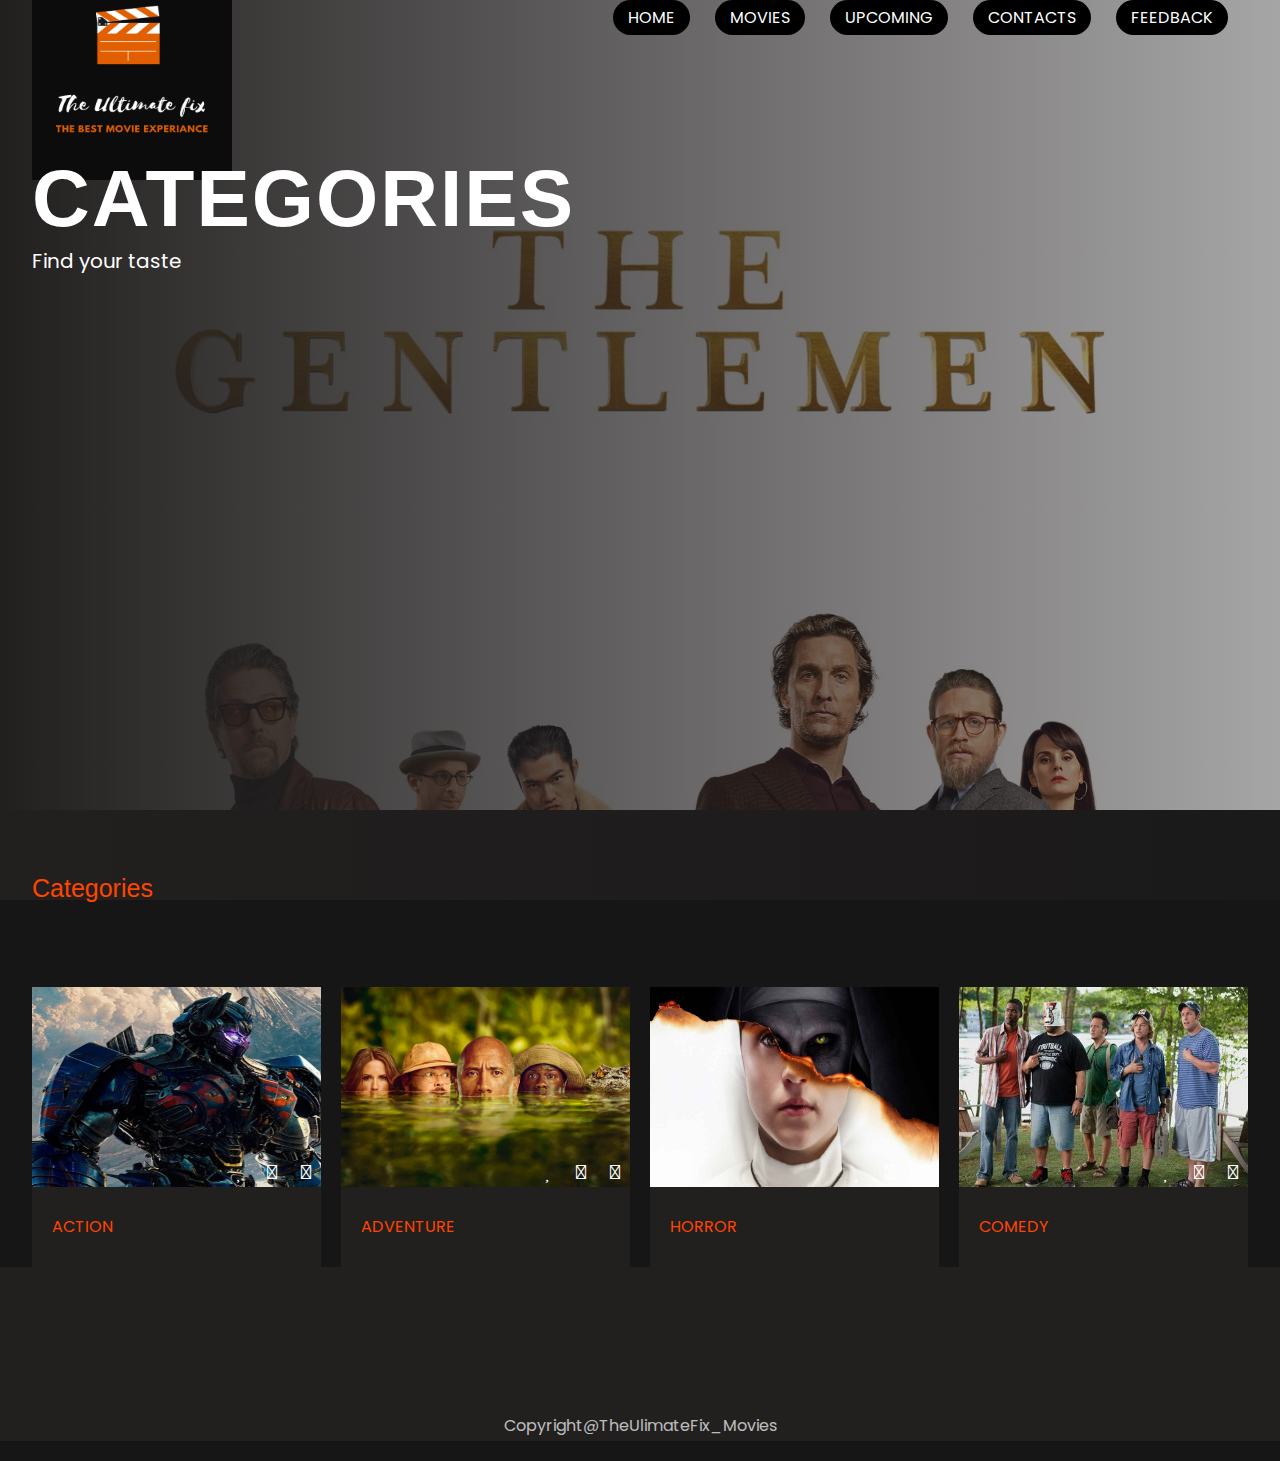
<file: Categories.html>
<!DOCTYPE html>
<html lang="en" dir="ltr">

<head>
  <meta charset="utf-8">
  <title>The Ultimate Fix</title>
  <meta name="viewport" content="width=device-width, initial-scale=1.0">
  <link rel="stylesheet" href="css/style.css">
  <link rel="stylesheet" href="https://pro.fontawesome.com/releases/v5.10.0/css/all.css" integrity="sha384-AYmEC3Yw5cVb3ZcuHtOA93w35dYTsvhLPVnYs9eStHfGJvOvKxVfELGroGkvsg+p" crossorigin="anonymous" />
  <!-- Owl Carousel css-->
  <link rel="stylesheet" href="https://cdnjs.cloudflare.com/ajax/libs/OwlCarousel2/2.3.4/assets/owl.carousel.css" />
  <link rel="stylesheet" href="https://cdnjs.cloudflare.com/ajax/libs/OwlCarousel2/2.3.4/assets/owl.carousel.min.css" />
  <link rel="stylesheet" href="https://cdnjs.cloudflare.com/ajax/libs/font-awesome/4.7.0/css/font-awesome.min.css">
    <link rel="preconnect" href="https://fonts.googleapis.com">
    <link rel="preconnect" href="https://fonts.gstatic.com" crossorigin>
    <link href="https://fonts.googleapis.com/css2?family=Source+Sans+Pro:wght@300;600&display=swap" rel="stylesheet">
  <!-- Owl Carousel css-->


  <!-- jquery css-->
  <script src="https://code.jquery.com/jquery-1.12.4.min.js" integrity="sha256-ZosEbRLbNQzLpnKIkEdrPv7lOy9C27hHQ+Xp8a4MxAQ=" crossorigin="anonymous"></script>
  <!-- jquery css-->

</head>

<body>
  <section class="home">
    <div class="headerbg ">
      <header>
        <div class="container ">
          <div class="navbar flex1">
            <nav>
			 <div class="logo">
			  <img src="image/tuflogo.png" alt="">
             </div>
                 <!--menu btn-->
              <ul id="menuitem">
                <li><a href="index.html">Home</a></li>
                <li><a href="#movies">Movies</a></li>
                <li><a href="upcoming.html">Upcoming</a></li>
                <li><a href="contacts.html">Contacts</a></li>
                <li><a href="feedback.html">Feedback</a></li>
              </ul>
            </nav>
            <span class="fa fa-bars" onclick="menutoggle()"></span>
          </div>
        </div>
      </header>

      <div class="home_content mtop">
        <div class="container">
          <div class="left">
            <h1>Categories</h1>
            <p>Find your taste</p>
          </div>
        </div>
      </div>
    </div>
  </section>


  <script>
    var menuitem = document.getElementById("menuitem");
    menuitem.style.maxHeight = "0px";

    function menutoggle() {
      if (menuitem.style.maxHeight == '0px') {
        menuitem.style.maxHeight = "200px"
      } else {
        menuitem.style.maxHeight = "0px"
      }
    }

    window.addEventListener("scroll", function() {
      var header = document.querySelector("header");
      header.classList.toggle("sticky", window.scrollY > 50);
    })
  </script>



  <section class="popular mtop" id="movies">
    <div class="container ">
      <div class="heading flex1">
        <h2>Categories</h2>
      </div>
    </div>
  </section>

  <section class="popular mtop" id="category">
    <div class="container ">

      <div class="owl-carousel owl-theme">
        <div class="item">
          <div class="box">
            <div class="imgBox">
              <img src="image/p1.jpg" alt="">
              <div class="icon">
                <i class="far fa-heart"></i>
                <i class="fas fa-share-alt"></i>
                <i class="fas fa-plus"></i>
              </div>
            </div>

            <div class="content">
              <i id="palybtn" class="fas fa-play"></i>
            </div>
            <div class="text">
              <div class="time flex">
                <a href="action.html">ACTION</a>
              </div>
            </div>
          </div>
        </div>
        <div class="item">
          <div class="box">
            <div class="imgBox">
              <img src="image/p2.jpg" alt="">
              <div class="icon">
                <i class="far fa-heart"></i>
                <i class="fas fa-share-alt"></i>
                <i class="fas fa-plus"></i>
              </div>
            </div>

            <div class="content">
              <i id="palybtn" class="fas fa-play"></i>
            </div>
            <div class="text">
              <div class="time flex">
                <a href="adventure.html">ADVENTURE</a>
              </div>
            </div>
          </div>
        </div>
        <div class="item">
          <div class="box">
            <div class="imgBox">
              <img src="image/p3.jpg" alt="">
              <div class="icon">
                <i class="far fa-heart"></i>
                <i class="fas fa-share-alt"></i>
                <i class="fas fa-plus"></i>
              </div>
            </div>

            <div class="content">
              <i id="palybtn" class="fas fa-play"></i>
            </div>
            <div class="text">
              <div class="time flex">
                <a href="horror.html">HORROR</a>
              </div>
            </div>
          </div>
        </div>
        <div class="item">
          <div class="box">
            <div class="imgBox">
              <img src="image/p4.jpg" alt="">
              <div class="icon">
                <i class="far fa-heart"></i>
                <i class="fas fa-share-alt"></i>
                <i class="fas fa-plus"></i>
              </div>
            </div>

            <div class="content">
              <i id="palybtn" class="fas fa-play"></i>
            </div>
            <div class="text">
              <div class="time flex">
                <a href="comedy.html">COMEDY</a>
              </div>
            </div>
          </div>
        </div>
      </div>
    </div>
  </section>


  <!-- Owl Carousel -->
  <script src="https://cdnjs.cloudflare.com/ajax/libs/OwlCarousel2/2.3.4/owl.carousel.min.js"></script>
  <script src="https://cdnjs.cloudflare.com/ajax/libs/OwlCarousel2/2.3.4/owl.carousel.js"></script>
  <!-- Owl Carousel -->

  <script>
    $('.owl-carousel').owlCarousel({
      loop: true,
      margin: 20,
      nav: true,
      dots: false,
      responsive: {
        411: {
          items: 1
        },
        768: {
          items: 2
        },
        1000: {
          items: 4
        }
      }
    })
  </script>



  
  <!-- paxi mate ko lai aata hai-->
  <script>
    $('.owl-carousel').owlCarousel({
      loop: true,
      margin: 20,
      nav: true,
      dots: false,
      responsive: {
        414: {
          items: 1
        },
        600: {
          items: 2
        },
        1000: {
          items: 4
        }
      }
    })
  </script>



  <footer>

   <Center>
      <div class=" section-gap" id="contact"></div>
        <p id="pfooter">Copyright@TheUlimateFix_Movies</p>
      </div>
    </Center>
    

  </footer>
</body>

</html>
</file>
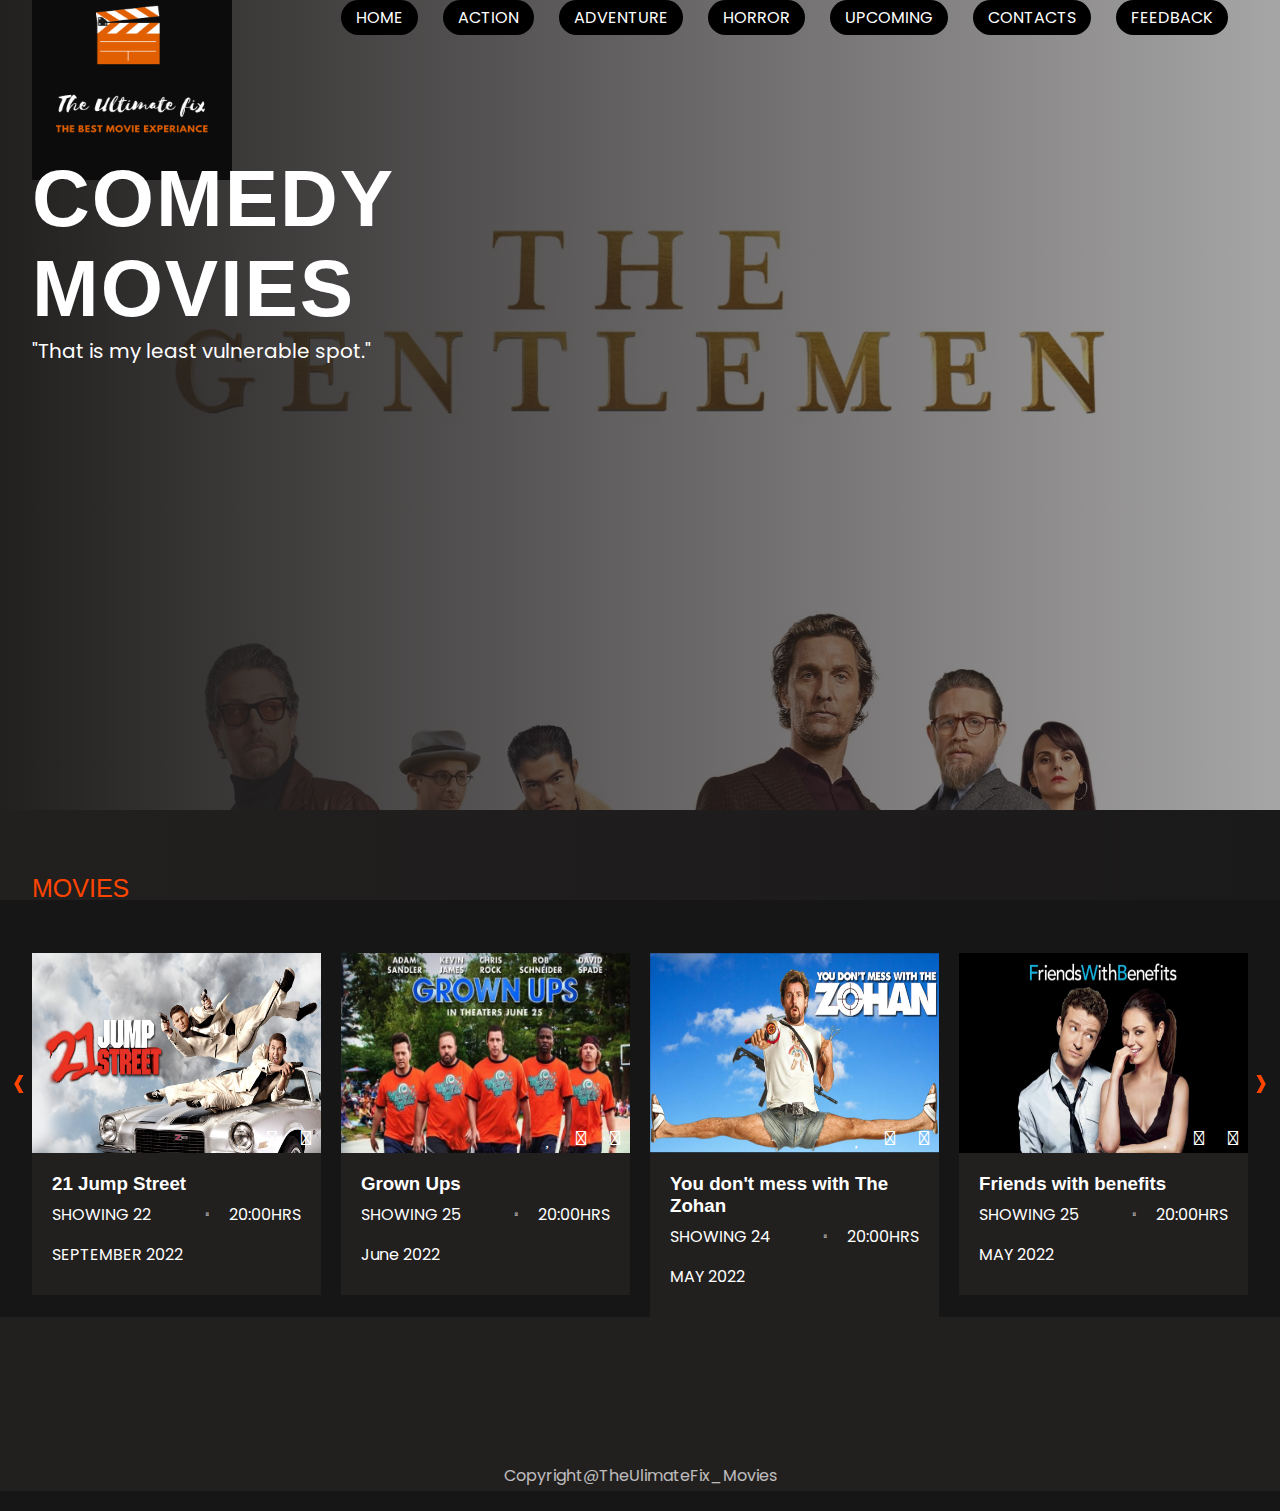
<file: comedy.html>
<!DOCTYPE html>
<html lang="en" dir="ltr">

<head>
  <meta charset="utf-8">
  <title>The Ultimate Fix</title>
  <meta name="viewport" content="width=device-width, initial-scale=1.0">
  <link rel="stylesheet" href="css/style.css">
  <link rel="stylesheet" href="https://pro.fontawesome.com/releases/v5.10.0/css/all.css" integrity="sha384-AYmEC3Yw5cVb3ZcuHtOA93w35dYTsvhLPVnYs9eStHfGJvOvKxVfELGroGkvsg+p" crossorigin="anonymous" />
  <!-- Owl Carousel css-->
  <link rel="stylesheet" href="https://cdnjs.cloudflare.com/ajax/libs/OwlCarousel2/2.3.4/assets/owl.carousel.css" />
  <link rel="stylesheet" href="https://cdnjs.cloudflare.com/ajax/libs/OwlCarousel2/2.3.4/assets/owl.carousel.min.css" />
  <link rel="stylesheet" href="https://cdnjs.cloudflare.com/ajax/libs/font-awesome/4.7.0/css/font-awesome.min.css">
    <link rel="preconnect" href="https://fonts.googleapis.com">
    <link rel="preconnect" href="https://fonts.gstatic.com" crossorigin>
    <link href="https://fonts.googleapis.com/css2?family=Source+Sans+Pro:wght@300;600&display=swap" rel="stylesheet">
  <!-- Owl Carousel css-->


  <!-- jquery css-->
  <script src="https://code.jquery.com/jquery-1.12.4.min.js" integrity="sha256-ZosEbRLbNQzLpnKIkEdrPv7lOy9C27hHQ+Xp8a4MxAQ=" crossorigin="anonymous"></script>
  <!-- jquery css-->

</head>

<body>
  <section class="home">
    <div class="headerbg ">
      <header>
        <div class="container ">
          <div class="navbar flex1">
            <nav>
              <div class="logo">
                <img src="image/tuflogo.png" alt="">
              </div>
                 <!--menu btn-->
              <ul id="menuitem">
                <li><a href="index.html">HOME</a></li>
                <li><a href="action.html">ACTION</a></li>
                <li><a href="adventure.html">ADVENTURE</a></li>
                <li><a href="horror.html">HORROR</a></li>
                <li><a href="upcoming.html">Upcoming</a></li>
                <li><a href="contacts.html">Contacts</a></li>
                <li><a href="feedback.html">Feedback</a></li>
              
              </ul>
            </nav>
            <span class="fa fa-bars" onclick="menutoggle()"></span>
          </div>
        </div>
      </header>

      <div class="home_content mtop">
        <div class="container">
          <div class="left">
            <h1>COMEDY MOVIES</h1>
            <p>"That is my least vulnerable spot."</p>
          </div>
        </div>
      </div>
    </div>
  </section>


  <script>
    var menuitem = document.getElementById("menuitem");
    menuitem.style.maxHeight = "0px";

    function menutoggle() {
      if (menuitem.style.maxHeight == '0px') {
        menuitem.style.maxHeight = "200px"
      } else {
        menuitem.style.maxHeight = "0px"
      }
    }

    window.addEventListener("scroll", function() {
      var header = document.querySelector("header");
      header.classList.toggle("sticky", window.scrollY > 50);
    })
  </script>



  <section class="popular mtop" id="movies">
    <div class="container ">
      <div class="heading flex1">
        <h2>MOVIES</h2>
      </div>

      <div class="owl-carousel owl-theme">
        <div class="item">
          <div class="box">
            <div class="imgBox">
              <img src="image/comedy 1.jpg" alt="">
              <div class="icon">
                <i class="far fa-heart"></i>
                <i class="fas fa-share-alt"></i>
                <i class="fas fa-plus"></i>
              </div>
            </div>

            <div class="content">
              <i id="palybtn" class="fas fa-play"></i>
            </div>
            <div class="text">
              <h3>21 Jump Street</h3>
              <div class="time flex">
                <span>SHOWING 22 SEPTEMBER 2022</span>
                <i class="fas fa-circle"></i>
                <span>20:00HRS</span>
              </div>
            </div>
          </div>
        </div>
        <div class="item">
          <div class="box">
            <div class="imgBox">
              <img src="image/comedy 2.jpg" alt="">
              <div class="icon">
                <i class="far fa-heart"></i>
                <i class="fas fa-share-alt"></i>
                <i class="fas fa-plus"></i>
              </div>
            </div>

            <div class="content">
              <i id="palybtn" class="fas fa-play"></i>
            </div>
            <div class="text">
              <h3>Grown Ups</h3>
              <div class="time flex">
                <span>SHOWING 25 June 2022</span>
                <i class="fas fa-circle"></i>
                <span>20:00HRS</span>
              </div>
            </div>
          </div>
        </div>
        <div class="item">
          <div class="box">
            <div class="imgBox">
              <img src="image/comedy 3.jpg" alt="">
              <div class="icon">
                <i class="far fa-heart"></i>
                <i class="fas fa-share-alt"></i>
                <i class="fas fa-plus"></i>
              </div>
            </div>

            <div class="content">
              <i id="palybtn" class="fas fa-play"></i>
            </div>
            <div class="text">
              <h3>You don't mess with The Zohan</h3>
              <div class="time flex">
                <span>SHOWING 24 MAY 2022</span>
                <i class="fas fa-circle"></i>
                <span>20:00HRS</span>
              </div>
            </div>
          </div>
        </div>
        <div class="item">
          <div class="box">
            <div class="imgBox">
              <img src="image/comedy 4.jpg" alt="">
              <div class="icon">
                <i class="far fa-heart"></i>
                <i class="fas fa-share-alt"></i>
                <i class="fas fa-plus"></i>
              </div>
            </div>

            <div class="content">
              <i id="palybtn" class="fas fa-play"></i>
            </div>
            <div class="text">
              <h3>Friends with benefits</h3>
              <div class="time flex">
                <span>SHOWING 25 MAY 2022</span>
                <i class="fas fa-circle"></i>
                <span>20:00HRS</span>
              </div>
            </div>
          </div>
        </div>
        <div class="item">
          <div class="box">
            <div class="imgBox">
              <img src="image/comedy 5.jpg" alt="">
              <div class="icon">
                <i class="far fa-heart"></i>
                <i class="fas fa-share-alt"></i>
                <i class="fas fa-plus"></i>
              </div>
            </div>

            <div class="content">
              <i id="palybtn" class="fas fa-play"></i>
            </div>
            <div class="text">
              <h3>The Dictator</h3>
              <div class="time flex">
                <span>SHOWING 27 MAY 2022</span>
                <i class="fas fa-circle"></i>
                <span>20:00HRS</span>
              </div>
            </div>
          </div>
        </div>
        <div class="item">
          <div class="box">
            <div class="imgBox">
              <img src="image/comedy 6.jpg" alt="">
              <div class="icon">
                <i class="far fa-heart"></i>
                <i class="fas fa-share-alt"></i>
                <i class="fas fa-plus"></i>
              </div>
            </div>

            <div class="content">
              <i id="palybtn" class="fas fa-play"></i>
            </div>
            <div class="text">
              <h3>Johnny English Returns</h3>
              <div class="time flex">
                <span>SHOWING 29 MAY 2022</span>
                <i class="fas fa-circle"></i>
                <span>20:00HRS</span>
              </div>
            </div>
          </div>
        </div>
  </section>

  
  <!-- Owl Carousel -->
  <script src="https://cdnjs.cloudflare.com/ajax/libs/OwlCarousel2/2.3.4/owl.carousel.min.js"></script>
  <script src="https://cdnjs.cloudflare.com/ajax/libs/OwlCarousel2/2.3.4/owl.carousel.js"></script>
  <!-- Owl Carousel -->

  <script>
    $('.owl-carousel').owlCarousel({
      loop: true,
      margin: 20,
      nav: true,
      dots: false,
      responsive: {
        411: {
          items: 1
        },
        768: {
          items: 2
        },
        1000: {
          items: 4
        }
      }
    })
  </script>

<footer>
    
  <Center>
     <div class=" section-gap" id="contact"></div>
       <p id="pfooter">Copyright@TheUlimateFix_Movies</p>
     </div>
   </Center>
   

 </footer>

</body>

</html>
</file>
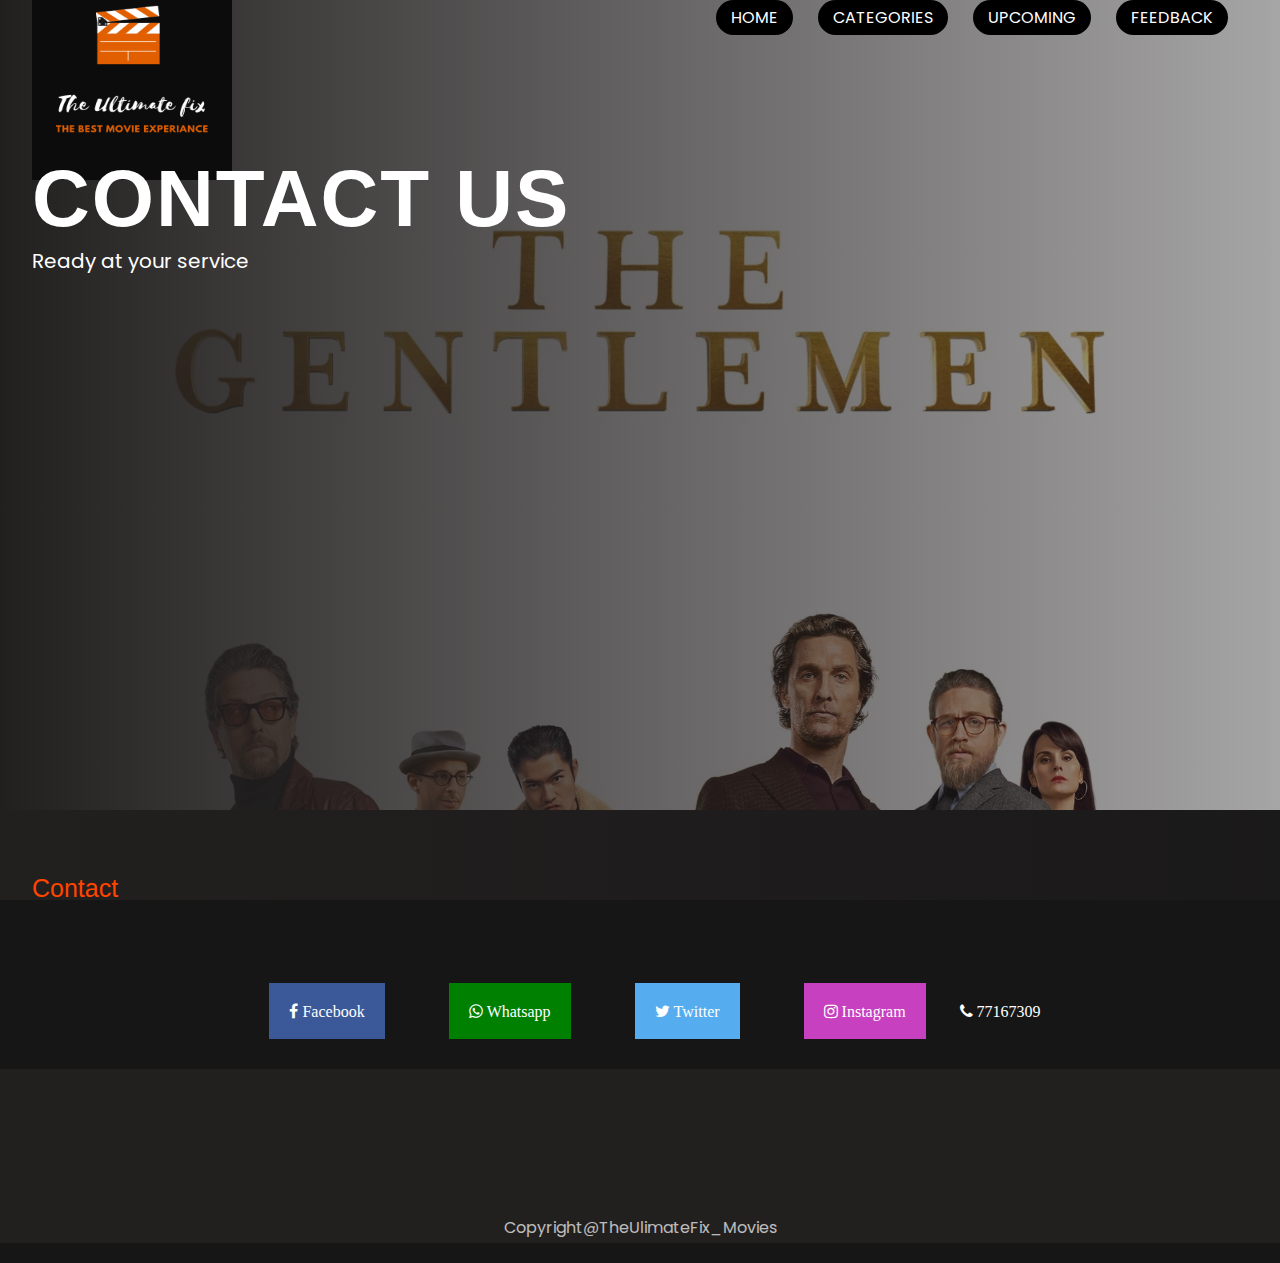
<file: contacts.html>
<!DOCTYPE html>
<html lang="en" dir="ltr">

<head>
  <meta charset="utf-8">
  <title>The Ultimate Fix</title>
  <meta name="viewport" content="width=device-width, initial-scale=1.0">
  <link rel="stylesheet" href="css/style.css">
  <link rel="stylesheet" href="https://pro.fontawesome.com/releases/v5.10.0/css/all.css" integrity="sha384-AYmEC3Yw5cVb3ZcuHtOA93w35dYTsvhLPVnYs9eStHfGJvOvKxVfELGroGkvsg+p" crossorigin="anonymous" />
  <!-- Owl Carousel css-->
  <link rel="stylesheet" href="https://cdnjs.cloudflare.com/ajax/libs/OwlCarousel2/2.3.4/assets/owl.carousel.css" />
  <link rel="stylesheet" href="https://cdnjs.cloudflare.com/ajax/libs/OwlCarousel2/2.3.4/assets/owl.carousel.min.css" />
  <link rel="stylesheet" href="https://cdnjs.cloudflare.com/ajax/libs/font-awesome/4.7.0/css/font-awesome.min.css">
    <link rel="preconnect" href="https://fonts.googleapis.com">
    <link rel="preconnect" href="https://fonts.gstatic.com" crossorigin>
    <link href="https://fonts.googleapis.com/css2?family=Source+Sans+Pro:wght@300;600&display=swap" rel="stylesheet">
  <!-- Owl Carousel css-->


  <!-- jquery css-->
  <script src="https://code.jquery.com/jquery-1.12.4.min.js" integrity="sha256-ZosEbRLbNQzLpnKIkEdrPv7lOy9C27hHQ+Xp8a4MxAQ=" crossorigin="anonymous"></script>
  <!-- jquery css-->

</head>

<body>
  <section class="home">
    <div class="headerbg ">
      <header>
        <div class="container ">
          <div class="navbar flex1">
            <nav>
              <div class="logo">
                <img src="image/tuflogo.png" alt="">
              </div>
                 <!--menu btn-->
              <ul id="menuitem">
                <li><a href="index.html">HOME</a></li>
                <li><a href="Categories.html">categories</a></li>
                <li><a href="upcoming.html">Upcoming</a></li>
                <li><a href="feedback.html">Feedback</a></li>
                
              </ul>
            </nav>
            <span class="fa fa-bars" onclick="menutoggle()"></span>

          </div>
        </div>
      </header>

      <div class="home_content mtop">
        <div class="container">
          <div class="left">
            <h1>Contact us</h1>
            <p>Ready at your service</p>
          </div>
        </div>
      </div>
    </div>
  </section>


  <script>
    var menuitem = document.getElementById("menuitem");
    menuitem.style.maxHeight = "0px";

    function menutoggle() {
      if (menuitem.style.maxHeight == '0px') {
        menuitem.style.maxHeight = "200px"
      } else {
        menuitem.style.maxHeight = "0px"
      }
    }

    window.addEventListener("scroll", function() {
      var header = document.querySelector("header");
      header.classList.toggle("sticky", window.scrollY > 50);
    })
  </script>



  <section class="popular mtop" id="movies">
    <div class="container ">
      <div class="heading flex1">
        <h2>Contact</h2>
      </div>
       <center>
          <i class="fa fa-facebook"> Facebook</i>
          <i class="fa fa-whatsapp"> Whatsapp</i>
          <i class="fa fa-twitter"> Twitter</i>
          <i class="fa fa-instagram"> Instagram</i>
          <i class="fa fa-phone"> 77167309</i>
        </center>
     
        
    </div>
  </section>

  
  <!-- Owl Carousel -->
  <script src="https://cdnjs.cloudflare.com/ajax/libs/OwlCarousel2/2.3.4/owl.carousel.min.js"></script>
  <script src="https://cdnjs.cloudflare.com/ajax/libs/OwlCarousel2/2.3.4/owl.carousel.js"></script>
  <!-- Owl Carousel -->

  <script>
    $('.owl-carousel').owlCarousel({
      loop: true,
      margin: 20,
      nav: true,
      dots: false,
      responsive: {
        411: {
          items: 1
        },
        768: {
          items: 2
        },
        1000: {
          items: 4
        }
      }
    })
  </script>

<footer>
    
    <Center>
       <div class=" section-gap" id="contact"></div>
         <p id="pfooter">Copyright@TheUlimateFix_Movies</p>
       </div>
     </Center>
     
 
   </footer>
</body>

</html>
</file>
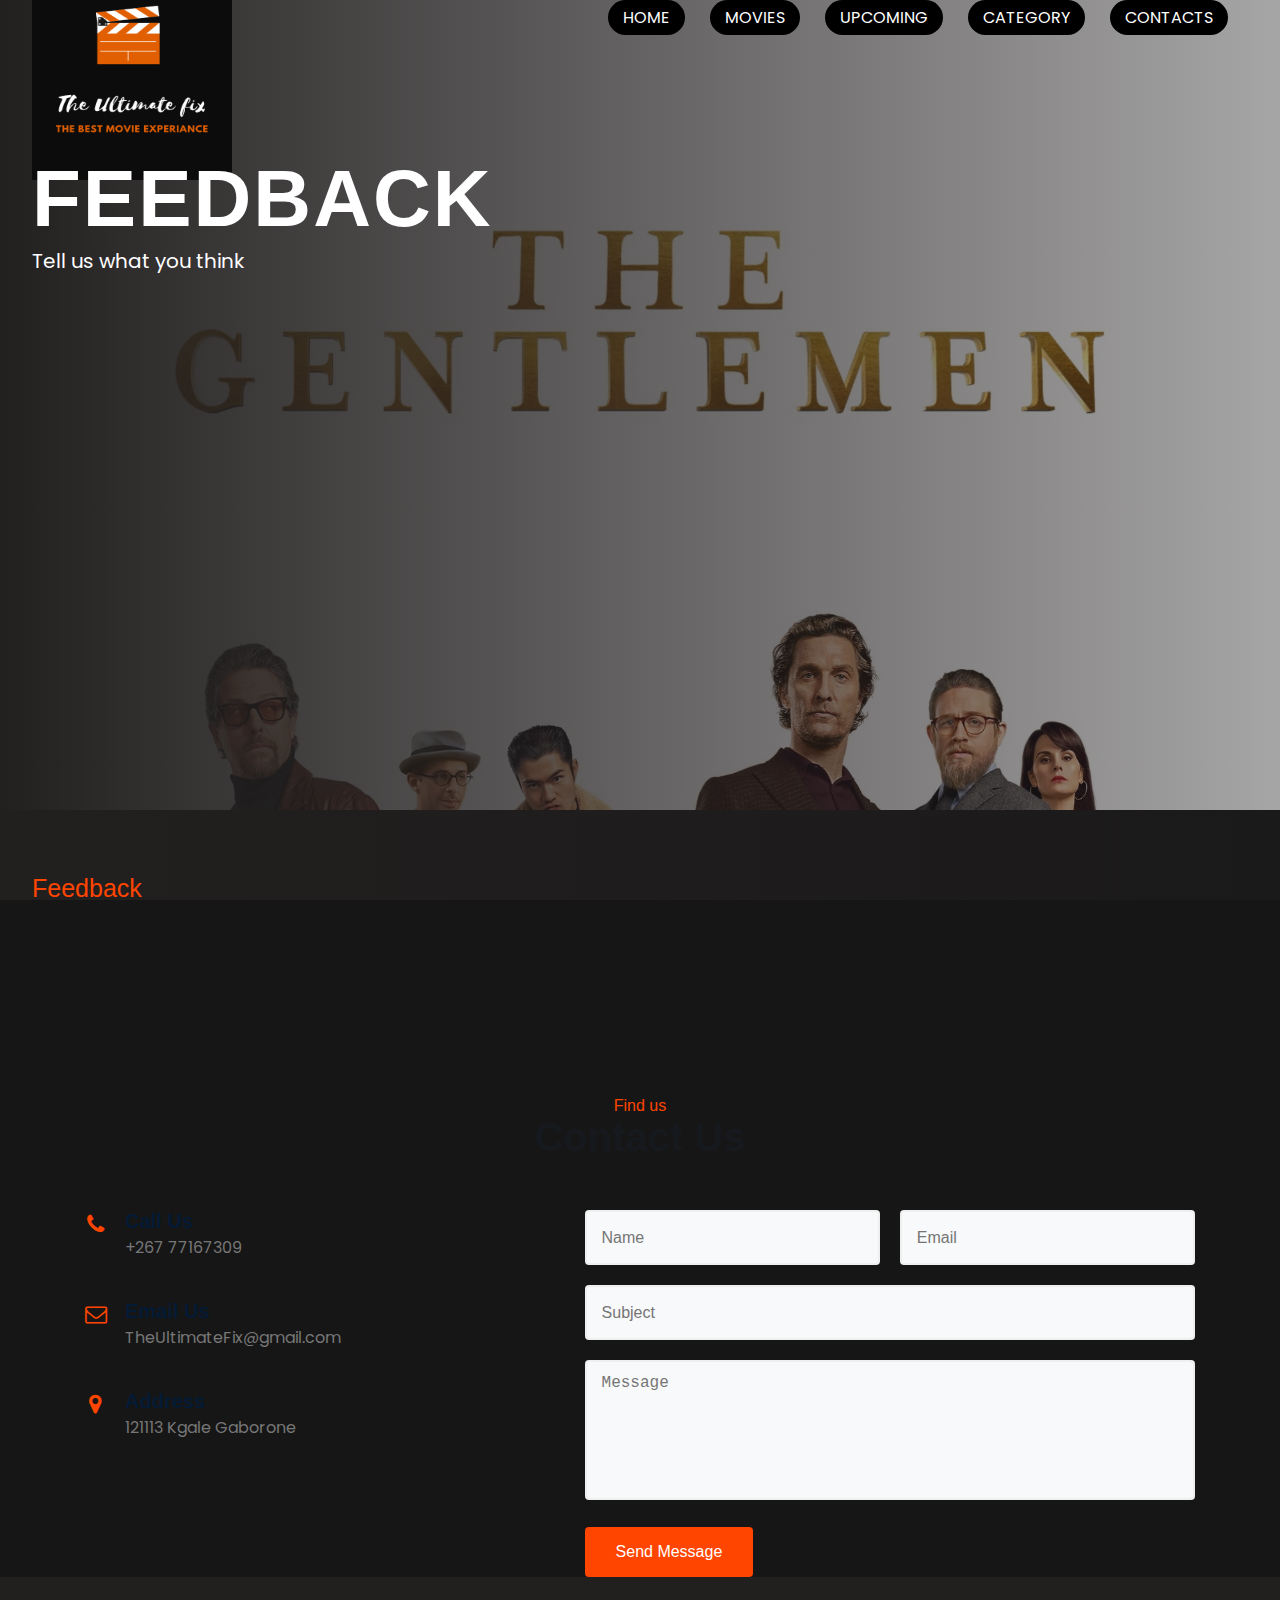
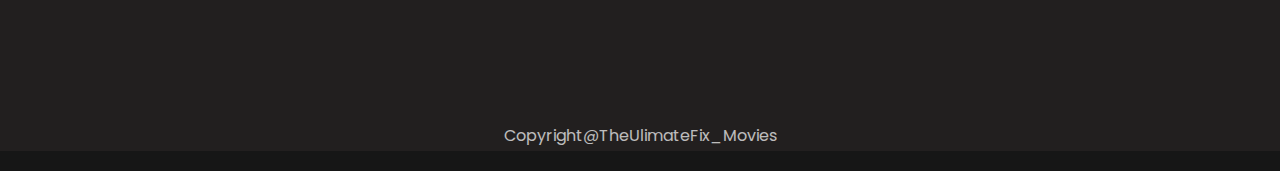
<file: feedback.html>
<!DOCTYPE html>
<html lang="en" dir="ltr">

<head>
  <meta charset="utf-8">
  <title>The Ultimate Fix</title>
  <meta name="viewport" content="width=device-width, initial-scale=1.0">
  <link rel="stylesheet" href="css/style.css">
  <link rel="stylesheet" href="https://pro.fontawesome.com/releases/v5.10.0/css/all.css" integrity="sha384-AYmEC3Yw5cVb3ZcuHtOA93w35dYTsvhLPVnYs9eStHfGJvOvKxVfELGroGkvsg+p" crossorigin="anonymous" />
  <!-- Owl Carousel css-->
  <link rel="stylesheet" href="https://cdnjs.cloudflare.com/ajax/libs/OwlCarousel2/2.3.4/assets/owl.carousel.css" />
  <link rel="stylesheet" href="https://cdnjs.cloudflare.com/ajax/libs/OwlCarousel2/2.3.4/assets/owl.carousel.min.css" />
  <link rel="stylesheet" href="https://cdnjs.cloudflare.com/ajax/libs/font-awesome/4.7.0/css/font-awesome.min.css">
    <link rel="preconnect" href="https://fonts.googleapis.com">
    <link rel="preconnect" href="https://fonts.gstatic.com" crossorigin>
    <link href="https://fonts.googleapis.com/css2?family=Source+Sans+Pro:wght@300;600&display=swap" rel="stylesheet">
  <!-- Owl Carousel css-->


  <!-- jquery css-->
  <script src="https://code.jquery.com/jquery-1.12.4.min.js" integrity="sha256-ZosEbRLbNQzLpnKIkEdrPv7lOy9C27hHQ+Xp8a4MxAQ=" crossorigin="anonymous"></script>
  <!-- jquery css-->

</head>

<body>
  <section class="home">
    <div class="headerbg ">
      <header>
        <div class="container ">
          <div class="navbar flex1">
            <nav>
              <div class="logo">
                <img src="image/tuflogo.png" alt="">
              </div>
                 <!--menu btn-->
              <ul id="menuitem">
                <li><a href="index.html">HOME</a></li>
                <li><a href="#movies">Movies</a></li>
                <li><a href="upcoming.html">Upcoming</a></li>
                <li><a href="Categories.html">Category</a></li>
                <li><a href="contacts.html">Contacts</a></li>
              </ul>
            </nav>
            <span class="fa fa-bars" onclick="menutoggle()"></span>

          </div>
        </div>
      </header>

      <div class="home_content mtop">
        <div class="container">
          <div class="left">
            <h1>Feedback</h1>
            <p>Tell us what you think</p>
          </div>
        </div>
      </div>
    </div>
  </section>


  <script>
    var menuitem = document.getElementById("menuitem");
    menuitem.style.maxHeight = "0px";

    function menutoggle() {
      if (menuitem.style.maxHeight == '0px') {
        menuitem.style.maxHeight = "200px"
      } else {
        menuitem.style.maxHeight = "0px"
      }
    }

    window.addEventListener("scroll", function() {
      var header = document.querySelector("header");
      header.classList.toggle("sticky", window.scrollY > 50);
    })
  </script>



  <section class="popular mtop" id="movies">
    <div class="container ">
      <div class="heading flex1">
        <h2>Feedback</h2>
      </div>

     
        
    </div>
  </section>

  
  <!-- Owl Carousel -->
  <script src="https://cdnjs.cloudflare.com/ajax/libs/OwlCarousel2/2.3.4/owl.carousel.min.js"></script>
  <script src="https://cdnjs.cloudflare.com/ajax/libs/OwlCarousel2/2.3.4/owl.carousel.js"></script>
  <!-- Owl Carousel -->

  <div class=" section-gap" id="contact"></div>
  <div class="wrapper">
    <h4 class="sub-title text-center">Find us</h4>
    <h3 class="global-title text-center">Contact us</h3>
    <div class="d-grid contact-view">
      <div class="cont-details">


        <div class="cont-top">

          <div class="cont-left text-center">
            <span class="fa fa-phone text-primary"></span>
          </div>

          <div class="cont-right">
            <h6>Call Us</h6>
            <p><a href="#">+267 77167309</a></p>
          </div>

        </div>


        <div class="cont-top margin-up">

          <div class="cont-left text-center">
            <span class="fa fa-envelope-o text-primary"></span>
          </div>
          <div class="cont-right">
            <h6>Email Us</h6>
            <p><a href="mailto:example@mail.com" class="mail">TheUltimateFix@gmail.com</a></p>
          </div>
          
        </div>


        <div class="cont-top margin-up">
          <div class="cont-left text-center">
            <span class="fa fa-map-marker text-primary"></span>
          </div>
          <div class="cont-right">
            <h6>Address</h6>
            <p> 121113 Kgale Gaborone</p>
          </div>
        </div>
      </div>



      <div class="map-content" id="feedback">
        <form action="#" method="post">
          <div class="twice-two">
            <input type="text" class="form-control" name="w3lName" id="w3lName" placeholder="Name" required="">
            <input type="email" class="form-control" name="w3lSender" id="w3lSender" placeholder="Email"
              required="">
          </div>

          <div class="twice">
            <input type="text" class="form-control" name="w3lSubject" id="w3lSubject" placeholder="Subject"
              required="">
          </div>

          <textarea name="w3lMessage" class="form-control" id="w3lMessage" placeholder="Message"
            required=""></textarea>
          <button type="submit" class="btn btn-contact">Send Message</button>
        </form>
      </div>



    </div>
  </div>

  <script>
    $('.owl-carousel').owlCarousel({
      loop: true,
      margin: 20,
      nav: true,
      dots: false,
      responsive: {
        411: {
          items: 1
        },
        768: {
          items: 2
        },
        1000: {
          items: 4
        }
      }
    })
  </script>

<footer>
    
    <Center>
       <div class=" section-gap" id="contact"></div>
         <p id="pfooter">Copyright@TheUlimateFix_Movies</p>
       </div>
     </Center>
     
 
   </footer>
</body>

</html>
</file>
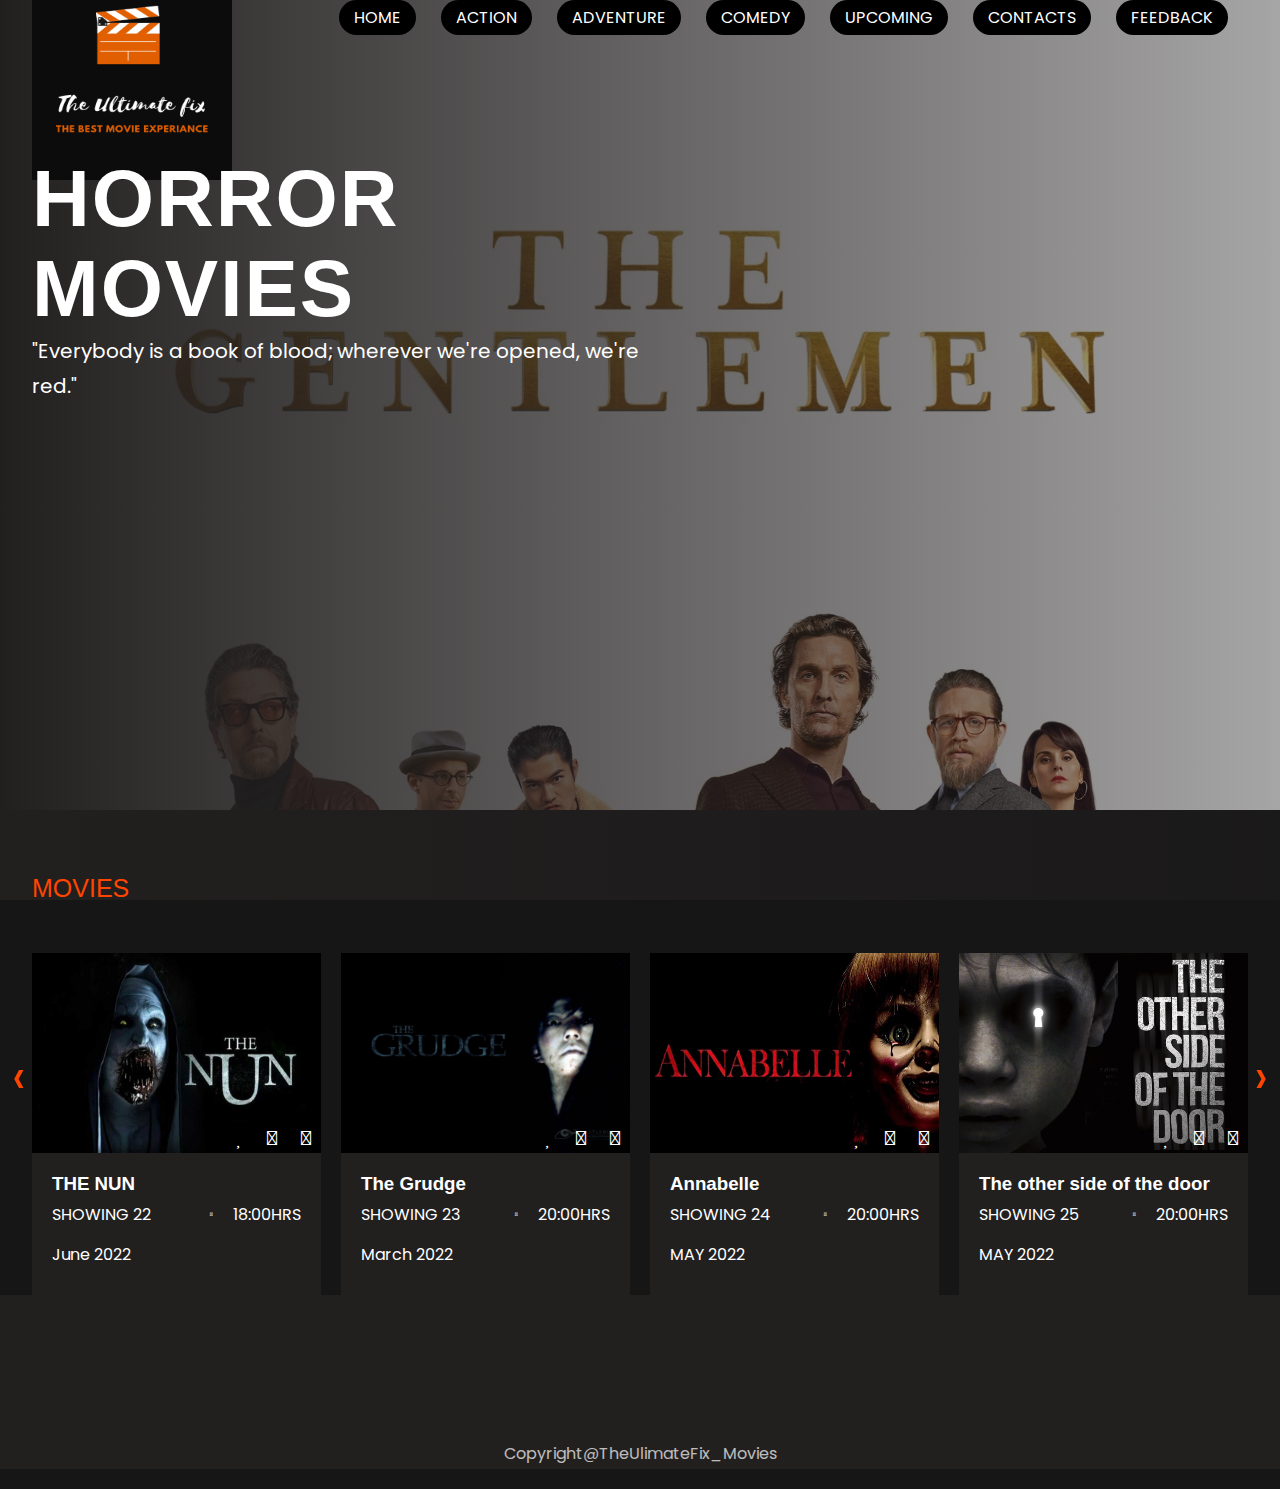
<file: horror.html>
<!DOCTYPE html>
<html lang="en" dir="ltr">

<head>
  <meta charset="utf-8">
  <title>The Ultimate Fix</title>
  <meta name="viewport" content="width=device-width, initial-scale=1.0">
  <link rel="stylesheet" href="css/style.css">
  <link rel="stylesheet" href="https://pro.fontawesome.com/releases/v5.10.0/css/all.css" integrity="sha384-AYmEC3Yw5cVb3ZcuHtOA93w35dYTsvhLPVnYs9eStHfGJvOvKxVfELGroGkvsg+p" crossorigin="anonymous" />
  <!-- Owl Carousel css-->
  <link rel="stylesheet" href="https://cdnjs.cloudflare.com/ajax/libs/OwlCarousel2/2.3.4/assets/owl.carousel.css" />
  <link rel="stylesheet" href="https://cdnjs.cloudflare.com/ajax/libs/OwlCarousel2/2.3.4/assets/owl.carousel.min.css" />
  <link rel="stylesheet" href="https://cdnjs.cloudflare.com/ajax/libs/font-awesome/4.7.0/css/font-awesome.min.css">
    <link rel="preconnect" href="https://fonts.googleapis.com">
    <link rel="preconnect" href="https://fonts.gstatic.com" crossorigin>
    <link href="https://fonts.googleapis.com/css2?family=Source+Sans+Pro:wght@300;600&display=swap" rel="stylesheet">
  <!-- Owl Carousel css-->


  <!-- jquery css-->
  <script src="https://code.jquery.com/jquery-1.12.4.min.js" integrity="sha256-ZosEbRLbNQzLpnKIkEdrPv7lOy9C27hHQ+Xp8a4MxAQ=" crossorigin="anonymous"></script>
  <!-- jquery css-->

</head>

<body>
  <section class="home">
    <div class="headerbg ">
      <header>
        <div class="container ">
          <div class="navbar flex1">
            <nav>
             <div class="logo">
                <img src="image/tuflogo.png" alt="">
              </div>
                 <!--menu btn-->
              <ul id="menuitem">
                <li><a href="index.html">HOME</a></li>
                <li><a href="action.html">ACTION</a></li>
                <li><a href="adventure.html">ADVENTURE</a></li>
                <li><a href="comedy.html">COMEDY</a></li>
                <li><a href="upcoming.html">Upcoming</a></li>
                <li><a href="contacts.html">Contacts</a></li>
                <li><a href="feedback.html">Feedback</a></li>
              </ul>
            </nav>
            <span class="fa fa-bars" onclick="menutoggle()"></span>
          </div>
        </div>
      </header>

      <div class="home_content mtop">
        <div class="container">
          <div class="left">
            <h1>HORROR MOVIES</h1>
            <p>"Everybody is a book of blood; wherever we're opened, we're red."</p>
          </div>
        </div>
      </div>
    </div>
  </section>


  <script>
    var menuitem = document.getElementById("menuitem");
    menuitem.style.maxHeight = "0px";

    function menutoggle() {
      if (menuitem.style.maxHeight == '0px') {
        menuitem.style.maxHeight = "200px"
      } else {
        menuitem.style.maxHeight = "0px"
      }
    }

    window.addEventListener("scroll", function() {
      var header = document.querySelector("header");
      header.classList.toggle("sticky", window.scrollY > 50);
    })
  </script>



  <section class="popular mtop" id="movies">
    <div class="container ">
      <div class="heading flex1">
        <h2>MOVIES</h2>
      </div>

      <div class="owl-carousel owl-theme">
        <div class="item">
          <div class="box">
            <div class="imgBox">
              <img src="image/hor5.jpg" alt="">
              <div class="icon">
                <i class="far fa-heart"></i>
                <i class="fas fa-share-alt"></i>
                <i class="fas fa-plus"></i>
              </div>
            </div>

            <div class="content">
              <i id="palybtn" class="fas fa-play"></i>
            </div>
            <div class="text">
              <h3>THE NUN</h3>
              <div class="time flex">
                <span>SHOWING 22 June 2022</span>
                <i class="fas fa-circle"></i>
                <span>18:00HRS</span>
              </div>
            </div>
          </div>
        </div>
        <div class="item">
          <div class="box">
            <div class="imgBox">
              <img src="image/hor4.jfif" alt="">
              <div class="icon">
                <i class="far fa-heart"></i>
                <i class="fas fa-share-alt"></i>
                <i class="fas fa-plus"></i>
              </div>
            </div>

            <div class="content">
              <i id="palybtn" class="fas fa-play"></i>
            </div>
            <div class="text">
              <h3>The Grudge</h3>
              <div class="time flex">
                <span>SHOWING 23 March 2022</span>
                <i class="fas fa-circle"></i>
                <span>20:00HRS</span>
              </div>
            </div>
          </div>
        </div>
        <div class="item">
          <div class="box">
            <div class="imgBox">
              <img src="image/hor6.jfif" alt="">
              <div class="icon">
                <i class="far fa-heart"></i>
                <i class="fas fa-share-alt"></i>
                <i class="fas fa-plus"></i>
              </div>
            </div>

            <div class="content">
              <i id="palybtn" class="fas fa-play"></i>
            </div>
            <div class="text">
              <h3>Annabelle</h3>
              <div class="time flex">
                <span>SHOWING 24 MAY 2022</span>
                <i class="fas fa-circle"></i>
                <span>20:00HRS</span>
              </div>
            </div>
          </div>
        </div>
        <div class="item">
          <div class="box">
            <div class="imgBox">
              <img src="image/hor3.jfif" alt="">
              <div class="icon">
                <i class="far fa-heart"></i>
                <i class="fas fa-share-alt"></i>
                <i class="fas fa-plus"></i>
              </div>
            </div>

            <div class="content">
              <i id="palybtn" class="fas fa-play"></i>
            </div>
            <div class="text">
              <h3>The other side of the door</h3>
              <div class="time flex">
                <span>SHOWING 25 MAY 2022</span>
                <i class="fas fa-circle"></i>
                <span>20:00HRS</span>
              </div>
            </div>
          </div>
        </div>
        <div class="item">
          <div class="box">
            <div class="imgBox">
              <img src="image/hor1.jfif" alt="">
              <div class="icon">
                <i class="far fa-heart"></i>
                <i class="fas fa-share-alt"></i>
                <i class="fas fa-plus"></i>
              </div>
            </div>

            <div class="content">
              <i id="palybtn" class="fas fa-play"></i>
            </div>
            <div class="text">
              <h3>The Conjuring</h3>
              <div class="time flex">
                <span>SHOWING 27 MAY 2022</span>
                <i class="fas fa-circle"></i>
                <span>20:00HRS</span>
              </div>
            </div>
          </div>
        </div>
        <div class="item">
          <div class="box">
            <div class="imgBox">
              <img src="image/hor2.jfif" alt="">
              <div class="icon">
                <i class="far fa-heart"></i>
                <i class="fas fa-share-alt"></i>
                <i class="fas fa-plus"></i>
              </div>
            </div>

            <div class="content">
              <i id="palybtn" class="fas fa-play"></i>
            </div>
            <div class="text">
              <h3>IT</h3>
              <div class="time flex">
                <span>SHOWING 29 MAY 2022</span>
                <i class="fas fa-circle"></i>
                <span>20:00HRS</span>
              </div>
            </div>
          </div>
        </div>
  </section>

  
  <!-- Owl Carousel -->
  <script src="https://cdnjs.cloudflare.com/ajax/libs/OwlCarousel2/2.3.4/owl.carousel.min.js"></script>
  <script src="https://cdnjs.cloudflare.com/ajax/libs/OwlCarousel2/2.3.4/owl.carousel.js"></script>
  <!-- Owl Carousel -->

  <script>
    $('.owl-carousel').owlCarousel({
      loop: true,
      margin: 20,
      nav: true,
      dots: false,
      responsive: {
        411: {
          items: 1
        },
        768: {
          items: 2
        },
        1000: {
          items: 4
        }
      }
    })
  </script>

<footer>
    
  <Center>
     <div class=" section-gap" id="contact"></div>
       <p id="pfooter">Copyright@TheUlimateFix_Movies</p>
     </div>
   </Center>
   

 </footer>

</body>

</html>
</file>
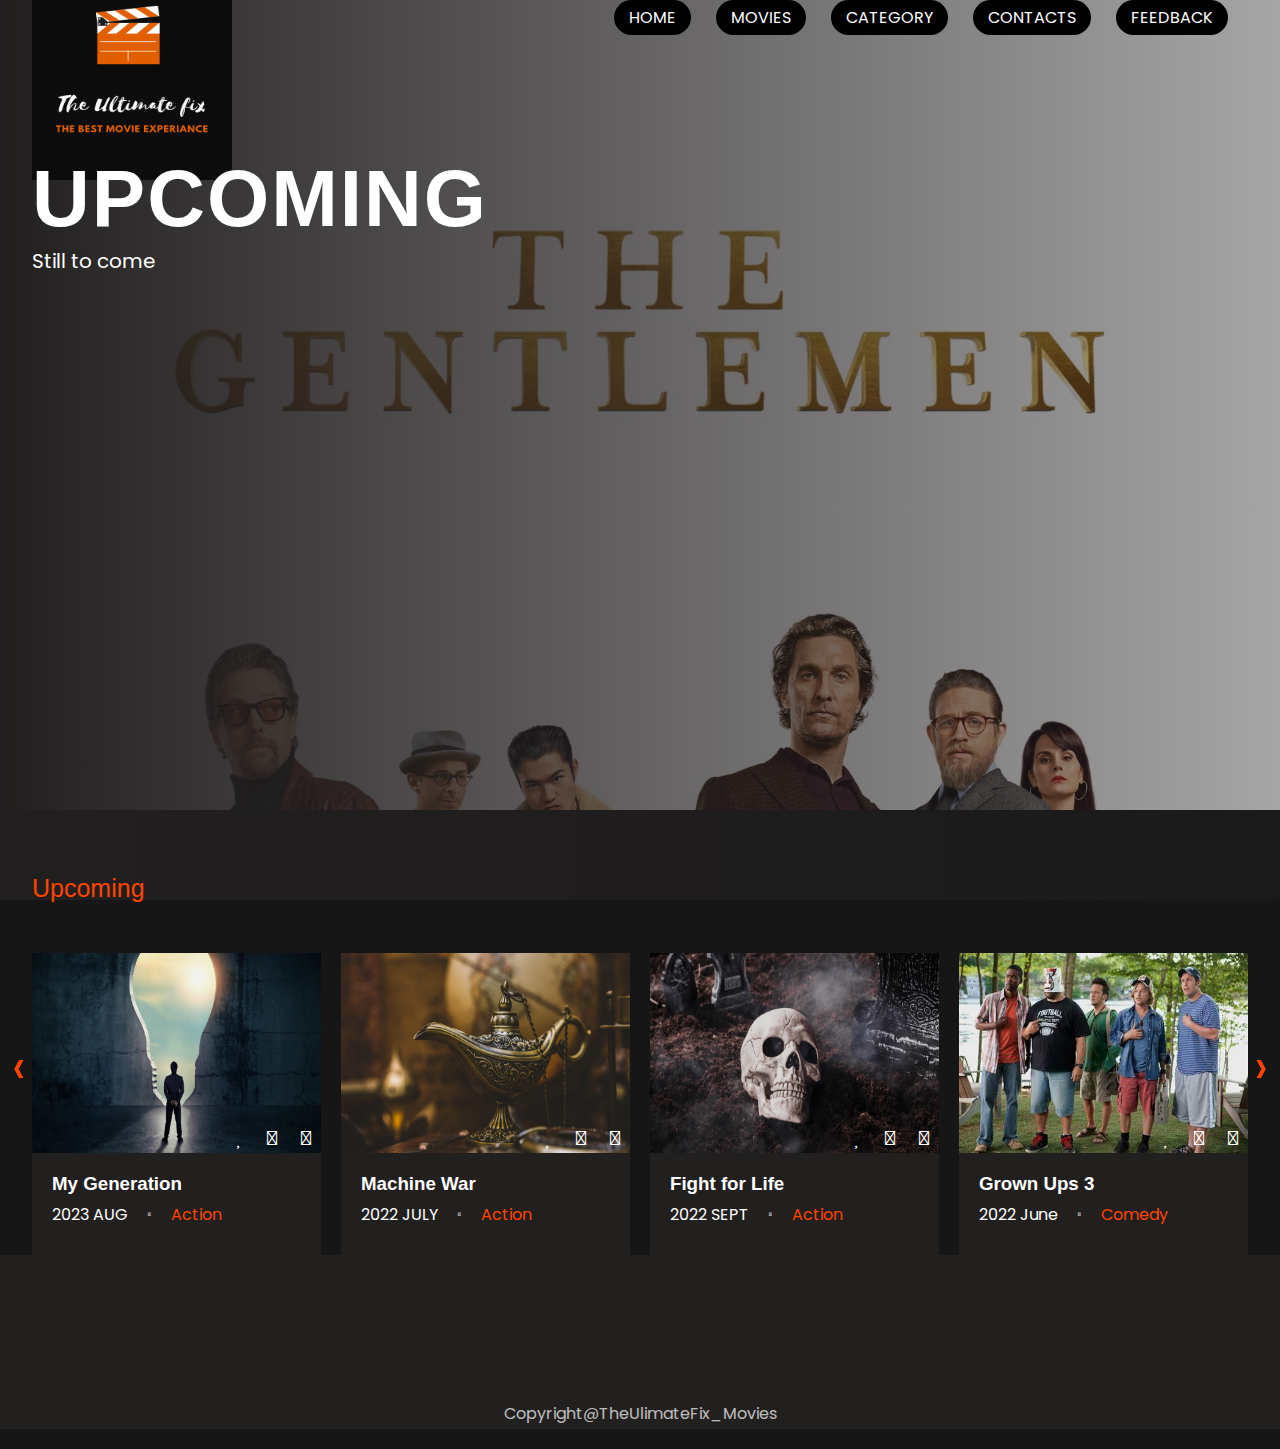
<file: upcoming.html>
<!DOCTYPE html>
<html lang="en" dir="ltr">

<head>
  <meta charset="utf-8">
  <title>The Ultimate Fix</title>
  <meta name="viewport" content="width=device-width, initial-scale=1.0">
  <link rel="stylesheet" href="css/style.css">
  <link rel="stylesheet" href="https://pro.fontawesome.com/releases/v5.10.0/css/all.css" integrity="sha384-AYmEC3Yw5cVb3ZcuHtOA93w35dYTsvhLPVnYs9eStHfGJvOvKxVfELGroGkvsg+p" crossorigin="anonymous" />
  <!-- Owl Carousel css-->
  <link rel="stylesheet" href="https://cdnjs.cloudflare.com/ajax/libs/OwlCarousel2/2.3.4/assets/owl.carousel.css" />
  <link rel="stylesheet" href="https://cdnjs.cloudflare.com/ajax/libs/OwlCarousel2/2.3.4/assets/owl.carousel.min.css" />
  <link rel="stylesheet" href="https://cdnjs.cloudflare.com/ajax/libs/font-awesome/4.7.0/css/font-awesome.min.css">
    <link rel="preconnect" href="https://fonts.googleapis.com">
    <link rel="preconnect" href="https://fonts.gstatic.com" crossorigin>
    <link href="https://fonts.googleapis.com/css2?family=Source+Sans+Pro:wght@300;600&display=swap" rel="stylesheet">
  <!-- Owl Carousel css-->


  <!-- jquery css-->
  <script src="https://code.jquery.com/jquery-1.12.4.min.js" integrity="sha256-ZosEbRLbNQzLpnKIkEdrPv7lOy9C27hHQ+Xp8a4MxAQ=" crossorigin="anonymous"></script>
  <!-- jquery css-->

</head>

<body>
  <section class="home">
    <div class="headerbg ">
      <header>
        <div class="container ">
          <div class="navbar flex1">
            <nav>
			 <div class="logo">
			  <img src="image/tuflogo.png" alt="">
            </div>
                 <!--menu btn-->
              <ul id="menuitem">
                <li><a href="index.html">Home</a></li>
                <li><a href="#movies">Movies</a></li>
                <li><a href="Categories.html">Category</a></li>
                <li><a href="contacts.html">Contacts</a></li>
                <li><a href="feedback.html">Feedback</a></li>
              </ul>
            </nav>
            <span class="fa fa-bars" onclick="menutoggle()"></span>
          </div>
        </div>
      </header>

      <div class="home_content mtop">
        <div class="container">
          <div class="left">
            <h1>Upcoming</h1>
            <p>Still to come</p>
          </div>
        </div>
      </div>
    </div>
  </section>


  <script>
    var menuitem = document.getElementById("menuitem");
    menuitem.style.maxHeight = "0px";

    function menutoggle() {
      if (menuitem.style.maxHeight == '0px') {
        menuitem.style.maxHeight = "200px"
      } else {
        menuitem.style.maxHeight = "0px"
      }
    }

    window.addEventListener("scroll", function() {
      var header = document.querySelector("header");
      header.classList.toggle("sticky", window.scrollY > 50);
    })
  </script>

  <!-- Owl Carousel -->
  <script src="https://cdnjs.cloudflare.com/ajax/libs/OwlCarousel2/2.3.4/owl.carousel.min.js"></script>
  <script src="https://cdnjs.cloudflare.com/ajax/libs/OwlCarousel2/2.3.4/owl.carousel.js"></script>
  <!-- Owl Carousel -->

  <script>
    $('.owl-carousel').owlCarousel({
      loop: true,
      margin: 20,
      nav: true,
      dots: false,
      responsive: {
        411: {
          items: 1
        },
        768: {
          items: 2
        },
        1000: {
          items: 4
        }
      }
    })
  </script>

<section class="popular mtop" id="upcoming">
    <div class="container ">
      <div class="heading flex1">
        <h2>Upcoming</h2>
      </div>

      <div class="owl-carousel owl-theme">
        <div class="item">
          <div class="box">
            <div class="imgBox">
              <img src="image/p7.jpg" alt="">
              <div class="icon">
                <i class="far fa-heart"></i>
                <i class="fas fa-share-alt"></i>
                <i class="fas fa-plus"></i>
              </div>
            </div>

            <div class="content">
              <i id="palybtn" class="fas fa-play"></i>
            </div>
            <div class="text">
              <h3>My Generation</h3>
              <div class="time flex">
                <span>2023 AUG</span>
                <i class="fas fa-circle"></i>
                <a>Action</a>
              </div>
            </div>
          </div>
        </div>
        <div class="item">
          <div class="box">
            <div class="imgBox">
              <img src="image/p6.jpg" alt="">
              <div class="icon">
                <i class="far fa-heart"></i>
                <i class="fas fa-share-alt"></i>
                <i class="fas fa-plus"></i>
              </div>
            </div>

            <div class="content">
              <i id="palybtn" class="fas fa-play"></i>
            </div>
            <div class="text">
              <h3>Machine War</h3>
              <div class="time flex">
                <span>2022 JULY</span>
                <i class="fas fa-circle"></i>
                <a>Action</a>
              </div>
            </div>
          </div>
        </div>
        <div class="item">
          <div class="box">
            <div class="imgBox">
              <img src="image/p5.jpg" alt="">
              <div class="icon">
                <i class="far fa-heart"></i>
                <i class="fas fa-share-alt"></i>
                <i class="fas fa-plus"></i>
              </div>
            </div>

            <div class="content">
              <i id="palybtn" class="fas fa-play"></i>
            </div>
            <div class="text">
              <h3>Fight for Life</h3>
              <div class="time flex">
                <span>2022 SEPT</span>
                <i class="fas fa-circle"></i>
                <a>Action</a>
              </div>
            </div>
          </div>
        </div>
        <div class="item">
          <div class="box">
            <div class="imgBox">
              <img src="image/p4.jpg" alt="">
              <div class="icon">
                <i class="far fa-heart"></i>
                <i class="fas fa-share-alt"></i>
                <i class="fas fa-plus"></i>
              </div>
            </div>

            <div class="content">
              <i id="palybtn" class="fas fa-play"></i>
            </div>
            <div class="text">
              <h3>Grown Ups 3</h3>
              <div class="time flex">
                <span>2022 June</span>
                <i class="fas fa-circle"></i>
                <a>Comedy</a>
              </div>
            </div>
          </div>
        </div>
        <div class="item">
          <div class="box">
            <div class="imgBox">
              <img src="image/p3.jpg" alt="">
              <div class="icon">
                <i class="far fa-heart"></i>
                <i class="fas fa-share-alt"></i>
                <i class="fas fa-plus"></i>
              </div>
            </div>

            <div class="content">
              <i id="palybtn" class="fas fa-play"></i>
            </div>
            <div class="text">
              <h3>The Nun </h3>
              <div class="time flex">
                <span>2022 JUNE</span>
                <i class="fas fa-circle"></i>
                <a>Horror</a>
              </div>
            </div>
          </div>
        </div>
      </div>
    </div>
  </section>


  <!-- paxi mate ko lai aata hai-->
  <script>
    $('.owl-carousel').owlCarousel({
      loop: true,
      margin: 20,
      nav: true,
      dots: false,
      responsive: {
        414: {
          items: 1
        },
        600: {
          items: 2
        },
        1000: {
          items: 4
        }
      }
    })
  </script>



  <footer>

   <Center>
      <div class=" section-gap" id="contact"></div>
        <p id="pfooter">Copyright@TheUlimateFix_Movies</p>
      </div>
    </Center>
    

  </footer>
</body>

</html>
</file>
<file: css/style.css>
@import url('https://fonts.googleapis.com/css2?family=Poppins:wght@200;300;400;500;600;700;800;900&display=swap');

* {
  padding: 0;
  margin: 0;
  box-sizing: border-box;
}

body {
  background: #161616;
  font-family: 'Poppins', sans-serif;
}

/*---------global------*/
.container {
  max-width: 95%;
  margin: auto;
}

a {
  text-decoration: none;
  transition: 0.5s;
}

img {
  width: 200px;
  height: 180px;
}

ul {
  list-style: none;
}

.flex {
  display: flex;
}

.flex1 {
  display: flex;
  justify-content: space-between;
}

i {
  cursor: pointer;
  transition: 0.5s;
}

/*---------global------*/
/*---------header------*/
.home {
  color: white;
  background-image: url("../image/brian.jpg");
  background-size: cover;
  height: 90vh;
  width: 100%;
}

nav.logo img {
  width: 25px;
  text-align: centre;
  
}

.headerbg {
  height: 100vh;
  width: 100%;
  background: linear-gradient(to right, rgba(34, 31, 31, 1) 0%, rgba(34, 31, 31, 0.4) 100%)
}

header {
  height: 10vh;
  background: transparent;
}

header .navbar {
  align-items: center;
  transition: 0.5s;
}

nav {
	width: 100%;
	height: 15vh;
	background: solid black;
	color: grey;
	display: flex;
	justify-content: space-between;
	align-items: centre;
	text-transform: uppercase;
}

nav ul {
	display: flex;
	list-style: none;
}

 nav ul li{
margin: 0 5px;
}

 nav ul li a {
  color: white;
  text-decoration: none;
  padding: 5px 15px;
  border-radius: 35px;
  background: black;
  transition: .5s;
  display: block;
  
}

nav ul li a:hover, nav ul li.active {
	background: grey;
	color: black;
}

@media (max-width: 940px) {
	nav label {
		display: block;
		font-size: 25px;
		color: white;
		cursor: poiter;
	}
	
	nav #check:checked ~ label i::before {
		content: "\food";
	}
	
}
header nav ul li a:hover {
  color: white;
}



header nav ul li {
  margin-right: 20px;
  display: inline-block;
}

header .navbar span {
  text-align: center;
  margin-left: 20px;
  color: black;
  font-size: 25px;
  display: none;
}

#palybtn {
  background: transparent;
  width: 50px;
  height: 50px;
  line-height: 50px;
  text-align: center;
  border-radius: 50%;
  margin-right: 10px;
}

button {
  background: teal;
  border: none;
  outline: none;
  color: white;
  padding: 0px 30px;
  cursor: pointer;
}

.subscribe button {
  margin-left: 15px;
}

header.sticky .headerbg {
  position: relative;
}

header.sticky {
  z-index: 10;
  position: fixed;
  top: 0;
  width: 100%;
  background: #000;
  transition: 0.5s;
  height: 10vh;
  box-shadow: 2px 2px 2px 1px rgba(0, 0, 0, 0.1);
  transition: 0.5s;
}

header.sticky .subscribe {
  display: none;
}

@media only screen and (max-width:768px) {
  header nav ul {
    position: absolute;
    top: 100px;
    left: 0;
    width: 100%;
    background: #000;
    overflow: hidden;
    transition: max-height 0.5s;
    z-index: 100;
  }

  header nav ul li {
    display: block;
    margin: 50px;
    margin-top: 10px;
    margin-bottom: 10px;
  }

  header .navbar span {
    color: white;
    display: block;
    cursor: pointer;
  }

  .home {
    background-repeat: no-repeat;
    background-size: cover;
    background-position: center;
    height: 70vh;
  }

  .subscribe {
    display: none;
  }
}

/*---------home_content------*/
.left, .right {
  width: 50%;
}

.top {
  margin-top: 10%
}

.mtop {
  margin-top: 5%
}

h1 {
  font-size: 80px;
  letter-spacing: 2px;
  line-height: 90px;
  text-transform: uppercase;
}

.time {
  margin-top: 20px;
  margin-bottom: 20px;
  line-height: 40px;
}

.time label {
  width: 40px;
  height: 40px;
  border: 1px solid white;
  text-align: center;
  line-height: 40px;
}

.time i {
  font-size: 5px;
  line-height: 40px;
  margin-left: 20px;
  margin-right: 20px;
}

.home_content p {
  font-size: 20px;
  line-height: 35px;
}

.btn {
  padding: 20px 40px;
  margin-right: 20px;
}

.home_content #palybtn {
  width: 60px;
  height: 60px;
  line-height: 60px;
  background: white;
}

.button {
  margin-top: 30px;
}

.button p {
  margin-top: 12px;
  margin-left: 20px;
  font-size: 18px;
}

/*---------header------*/
/*---------Omovies------*/
.heading h2 {
  font-size: 25px;
  font-weight: 400;
  color: orangered;
}

.heading {
  margin-bottom: 30px;
}

.heading button {
  padding: 15px 50px;
}

.popular {
  color: white;
}

/*---------image_hover------*/
.popular .box {
  position: relative;
  background: #221F1F;
  width: 100%;
  cursor: pointer;
}

.popular .box .imgBox {
  position: relative;
  height: 200px;
  overflow: hidden;
}

.popular .box .imgBox img {
  width: 100%;
  height: 100%;
  transition: 0.5s;
}

.popular .box:hover .imgBox img {
  opacity: .6;
  transform: scale(1.2);
}

.popular .box .content {
  position: absolute;
  width: 100%;
  top: 30%;
  left: 40%;
  z-index: 2;
}

.popular .box .content i {
  transition: 0.5s;
  opacity: 0;
  visibility: hidden;
}

.popular .box:hover .content i {
  opacity: 1;
  visibility: visible;
}

.popular #palybtn {
  width: 60px;
  height: 60px;
  line-height: 60px;
}

/*----icon------*/
.popular .icon {
  position: absolute;
  bottom: 0;
  right: 0;
}

.popular .icon i {
  font-size: 20px;
  margin: 10px;
}

/*----text------*/
.popular .text {
  padding: 20px;
}

.popular .time {
  margin: 0;
}

.popular .time a {
  color: orangered;
}

/*-----owl-----*/
.owl-s .dots span {
  font-size: 20px;
  color: orangered;
}

.owl-nav span {
  font-size: 50px;
  color: orangered;
}

.owl-prev, .owl-next {
  position: absolute;
  top: 25%;
}

.owl-prev {
  left: -20px;
}

.owl-next {
  right: -20px;
}

/*---------Omovies------*/
/*---------new_realase------*/
.new_realase {
  color: orangered;
}

.heading h2 {
  margin-bottom: 20px;
}

.heading h2 span {
  border-left: 3px solid white;
  margin-right: 30px;
  font-weight: bold;
}

.time h3 {
  font-size: 50px;
}

.new_realase .time img {
  width: 60px !important;
  height: 60px;
  margin-top: -10px;
  margin-right: 10px;
}

.new_realase .items {
  border-left: 3px solid or;
  padding: 40px;
  height: 85vh;
}

.new_realase .img {
  width: 100%;
  height: 100%;
  position: absolute;
  left: 0px;
  top: 0;
  z-index: -1;
}

.new_realase .items {
  width: 100%;
  background: linear-gradient(to right, rgba(34, 31, 31, 1) 0%, rgba(34, 31, 31, 0.4) 100%)
}

.new_realase p {
  font-size: 18px;
  line-height: 35px;
}

/*---------new_realase------*/
/*---------footer------*/
footer {
  background: #221F1F;
  color: white;
}

footer .container {
  display: grid;
  grid-template-columns: repeat(4, 1fr);
  grid-gap: 30px;
}

footer .box {
  margin-top: 50px;
}

footer .box i {
  margin-right: 20px;
  font-size: 30px;
}

footer h2 {
  margin-top: 20px;
  margin-bottom: 20px;
}

footer .ul {
  margin-left: 50px;
}

footer p {
  margin-bottom: 20px;
  opacity: 0.7;
  line-height: 30px;
}

/*---------footer------*/
@media only screen and (max-width:768px) {
  .left {
    width: 100%;
  }

  .new_realase .items {
    height: 65vh;
  }

  footer .container {
    grid-template-columns: repeat(2, 1fr);
  }
}

@media only screen and (max-width:511px) {
  header nav ul {
    top: 70px;
  }

  h1 {
    font-size: 30px;
  }

  .time p {
    margin-top: 10px;
  }

  .left p {
    font-size: 12px;
    line-height: 20px;
  }

  .time button {
    padding: 5px 10px;
  }

  .heading {
    margin-top: 50px;
  }

  .owl-prev {
    left: 20px;
  }

  .owl-next {
    right: 20px;
  }

  .new_realase .items {
    height: 80vh;
  }

  .new_realase .button button {
    padding: 10px;
  }

  .new_realase .time label,
  .new_realase .time img,
  .new_realase .time p {
    margin-right: 10px;
    margin-left: 10px;
  }

  .new_realase .time button {
    display: none;
  }

  .new_realase .time i {
    display: none;
  }

  footer .container {
    padding: 10px;
    grid-template-columns: repeat(1, 1fr);
  }

  footer .img img {
    width: 150px;
  }
}
.wrapper {
  width: 100%;
  padding-right: 15px;
  padding-left: 15px;
  margin-right: auto;
  margin-left: auto;
}

@media (min-width: 576px) {
  .wrapper {
    max-width: 540px;
  }
}

@media (min-width: 768px) {
  .wrapper {
    max-width: 720px;
  }
}

@media (min-width: 992px) {
  .wrapper {
    max-width: 960px;
  }
}

@media (min-width: 1200px) {
  .wrapper {
    max-width: 1140px;
  }
}

.d-grid {
  display: grid;
}

.text-center {
  text-align: center;
}

.text-left {
  text-align: left;
}

.text-right {
  text-align: right;
}

button,
select {
  outline: none;
  appearance: none;
}

button,
.btn,
select {
  cursor: pointer;
  font-family: -apple-system, BlinkMacSystemFont, "Segoe UI", Roboto, Oxygen-Sans, Ubuntu, Cantarell, "Helvetica Neue", sans-serif;
}

a {
  text-decoration: none;
}

h1,
h2,
h3,
h4,
h5,
h6 {
  margin: 0;
  padding: 0;
  font-family: -apple-system, BlinkMacSystemFont, "Segoe UI", Roboto, Oxygen-Sans, Ubuntu, Cantarell, "Helvetica Neue", sans-serif;
}

p {
  margin: 0;
  padding: 0;
}

/* Section top bottom gap */
.section-gap {
  padding: 4.5rem 0;
}

@media screen and (max-width:767px) {
  .section-gap {
    padding: 3.5rem 0;
  }
}

@media screen and (max-width:480px) {
  .section-gap {
    padding: 3rem 0;
  }
}
/* / Section top bottom gap */

/* title-styling */
h3.global-title {
  font-size: 40px;
  line-height: 45px;
  color: #16191e;
  margin-bottom: 50px;
  text-transform: capitalize;
}

@media screen and (max-width:767px) {
  h3.global-title {
    font-size: 40px;
    line-height: 45px;
  }
}

@media screen and (max-width:600px) {
  h3.global-title {
    font-size: 35px;
    line-height: 40px;
  }
}

@media screen and (max-width:500px) {
  h3.global-title {
    font-size: 30px;
    line-height: 35px;
  }
}
/* / title-styling */


/* contact1 */
  .margin-up {
    margin-top: 2.5rem;
  }

  h4.sub-title {
    font-size: 16px;
    margin: 0;
    color: orangered;
    font-weight: normal;
  }

  .contact-view {
    grid-template-columns: 1fr 1.3fr;
    grid-gap: 30px;
  }

  .cont-top {
    display: grid;
    grid-template-columns: 20px auto;
    grid-column-gap: 20px;
  }

  .twice {
    margin-bottom: 20px;
  }

  .cont-details span.fa {
    font-size: 22px;
    color: orangered;
    display: block;
    margin-top: 3px;
  }

  .cont-details h6 {
    font-size: 20px;
    color: #051b35;
    font-weight: 600;
  }

  .cont-details p,
  .cont-details p a {
    font-style: normal;
    font-weight: normal;
    font-size: 16px;
    line-height: 24px;
    color: #777777;
    margin-top: 3px;
  }

  .cont-details p a:hover {
    text-decoration: underline;
    opacity: 0.8;
    color: #051b35;
  }

  .cont-details address {
    margin: 25px 0;
  }

  .cont-details address p {
    margin: 5px 0;
  }

  .twice-two {
    display: grid;
    grid-gap: 20px;
    grid-template-columns: 1fr 1fr;
    margin-bottom: 20px;
  }

  .map-content form input,
  .map-content form textarea {
    background: #f8f9fa;
    border: 2px solid rgba(216, 216, 216, 0.3);
    color: #777;
    font-size: 16px;
    padding: 12px 15px;
    width: 100%;
    border-radius: 4px;
    height: 55px;
  }

  .map-content h5 {
    font-size: 25px;
    line-height: 30px;
    margin-bottom: 20px;
    color: #000000;
  }

  .map-content form textarea {
    resize: none;
    min-height: 140px;
  }

  .map-content form input:focus,
  .map-content form textarea:focus {
    outline: none;
    border: 2px solid #051b35;
    background: #fff;
    box-shadow: none;
  }

  button.btn-contact {
    border: none;
    font-size: 16px;
    padding: 15px 30px;
    margin: 20px auto 0;
    color: #fff;
    background:orangered;
    border-color:orangered;
    display: inline-block;
    font-weight: 400;
    text-align: center;
    vertical-align: middle;
    cursor: pointer;
   
    user-select: none;
    border: 1px solid transparent;
    border-radius: 0.25rem;
  }

  .cont-details h6 a {
    color: #051b35;
  }

  /* contact1-responsive */
  @media(max-width: 992px) {

    .cont-details p,
    .cont-details p a {
      font-size: 16px;
    }

    .cont-details h5 {
      font-size: 32px;
      line-height: 35px;
    }

    .contact-view {
      grid-template-columns: 1fr;
    }

    .map-content {
      margin-top: 40px;
    }
  }

  @media(max-width: 480px) {
    .twice-two {
      grid-template-columns: 1fr;
    }

    button.btn-contact {
      width: 100%;
    }
  }
/** contact icons **/

.fa-facebook {

  background: #3B5998;
  color: white;
  margin: 30px;
  padding: 20px;
  font-size: 40px;

}
/*----contact icons-----*/
.fa-twitter {

background: #55ACEE;
color: white;
margin: 30px;
padding: 20px;
font-size: 40px;

}

.fa-instagram{

margin: 30px;
padding: 20px;
font-size: 40px;
background-color: rgb(199, 64, 192);

}
 

.fa-whatsapp{
  background: green;
  margin: 30px;
  padding: 20px;
  font-size: 40px;
}
</file>
